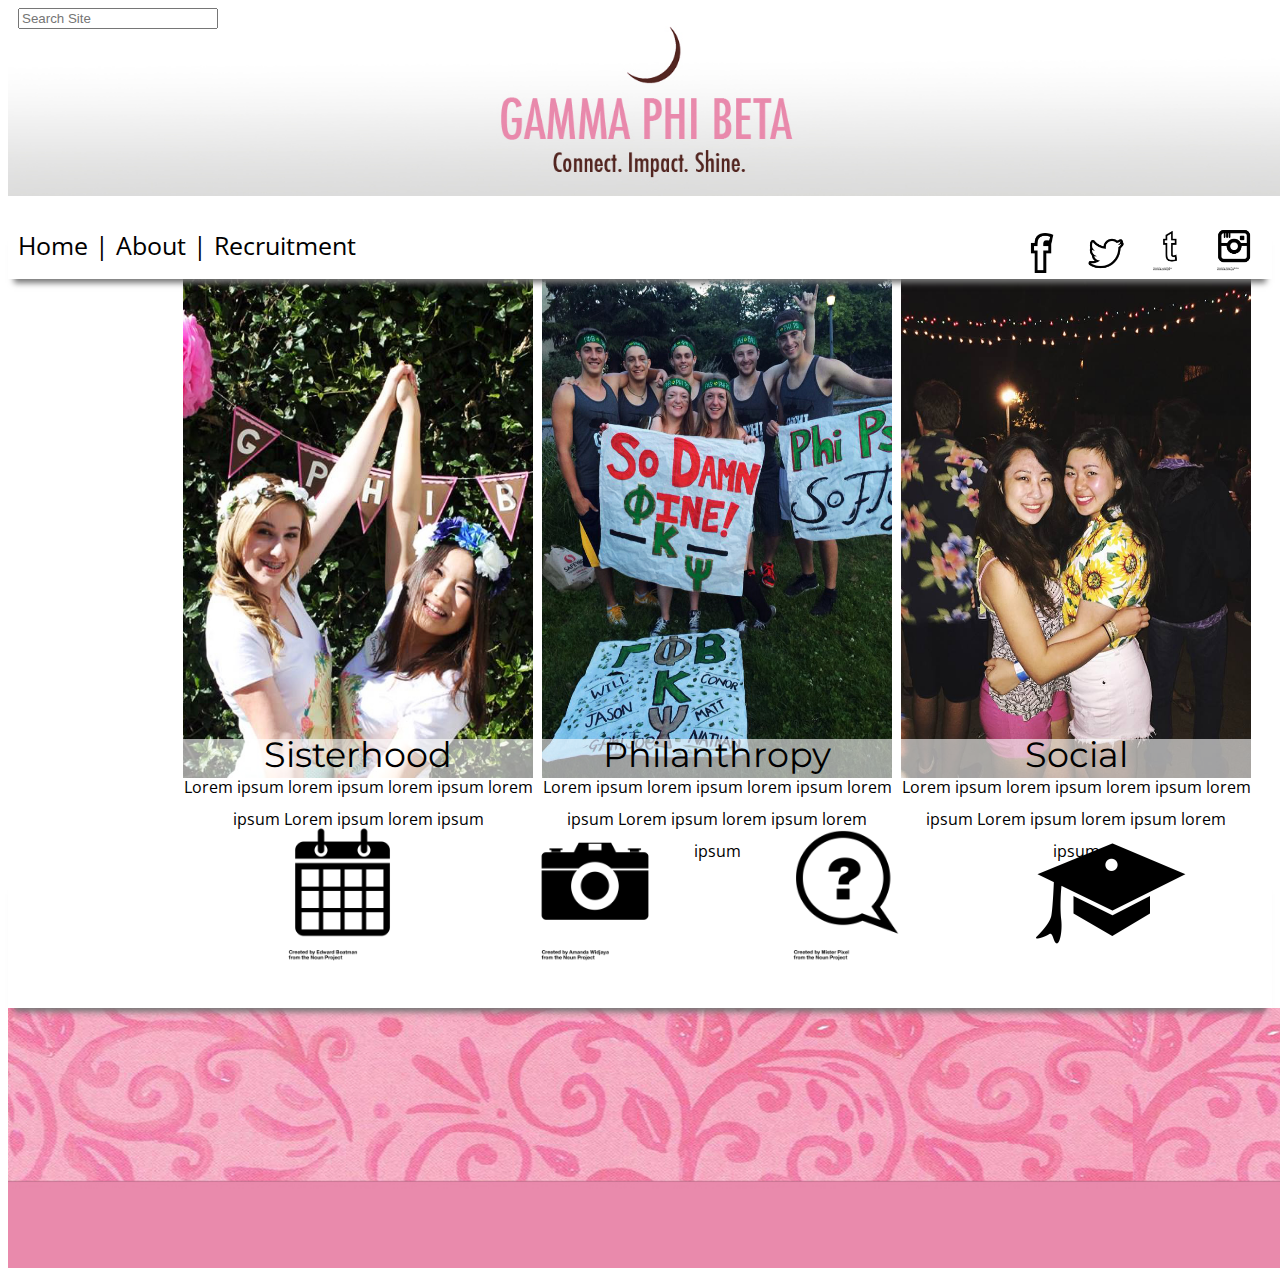
<file: index.html>
<html>
	<head>
<link rel="stylesheet" type="text/css" href="assets/css/style.css" />
<link href='http://fonts.googleapis.com/css?family=Open+Sans:400,800' rel='stylesheet' type='text/css'>
<link href='http://fonts.googleapis.com/css?family=Montserrat' rel='stylesheet' type='text/css'>
<script src="http://ajax.googleapis.com/ajax/libs/jquery/1.11.0/jquery.min.js">
    </script> 

<script src = "assets/js/script.js"></script>

</head>


	<div id= "body">

		<div id="header"><img src="assets/img/header.jpg"/>
			<div class ="searchbar"> <input type="text" name="search" placeholder="Search Site"> </div>
		</div>

		<div id="nav"> 
			<div class="links"><a href="index.html">Home</a>  |   <a href="about.html"> About </a>   |   <a href="recruitment.html"> Recruitment </a>   </div>
			<div class="contact-buttons">
				<a href="https://www.facebook.com/ucbgammaphibeta?fref=ts"><img src="assets/img/facebook.png"/></a>
				<a href="https://twitter.com/gpbcrescentmoon"><img src="assets/img/twitter.png"/></a>
				<a href="https://www.ucbgammaphibeta.tumblr.com"><img src="assets/img/tumblr.png"/></a>
				<a href="http://instagram.com/ucbgammaphibeta"><img src="assets/img/instagram.png"/></a>
				</div>
		</div>

		<div id="index-content"> 
			<img src="assets/img/sisterhood.jpg"/>
			<img src="assets/img/philo.jpg"/>
			<img src="assets/img/social.jpg"/>
				<div id="sisterhood-info"> <div class="sisterhood-title"><a href="sisterhood.html">Sisterhood</a></div>
				<div class="sisterhood-caption">Lorem ipsum lorem ipsum lorem ipsum lorem ipsum Lorem ipsum lorem ipsum </div>
				</div> 
			
				<div id ="philo-info"><div class="philo-title"><a href="philo.html">Philanthropy</a></div>
				<div class="philo-caption">Lorem ipsum lorem ipsum lorem ipsum lorem ipsum Lorem ipsum lorem ipsum lorem ipsum </div> </div>
		
			
				<div id="social-info"><div class="social-title"><a href="social.html">Social</a></div>
				<div class="social-caption">Lorem ipsum lorem ipsum lorem ipsum lorem ipsum Lorem ipsum lorem ipsum lorem ipsum </div></div>
		
		</div>

		<div id="bottom-container"> 
			<div class="index-image-container"> 
				<a href="calendar.html"><img src="assets/img/calendar.png"/></a>
				<a href="gallery.html"><img src="assets/img/gallery.png"/></a>
				<a href="faq.html"><img src="assets/img/faq.png"/></a>
				<a href="scholar.html"><img src="assets/img/scholar.png"/></a>
			</div>
			
		</div>

		<div id="bottom-header-index"> <img src="assets/img/bottomimage.jpg"/> </div>



	</div>
</html>
</file>
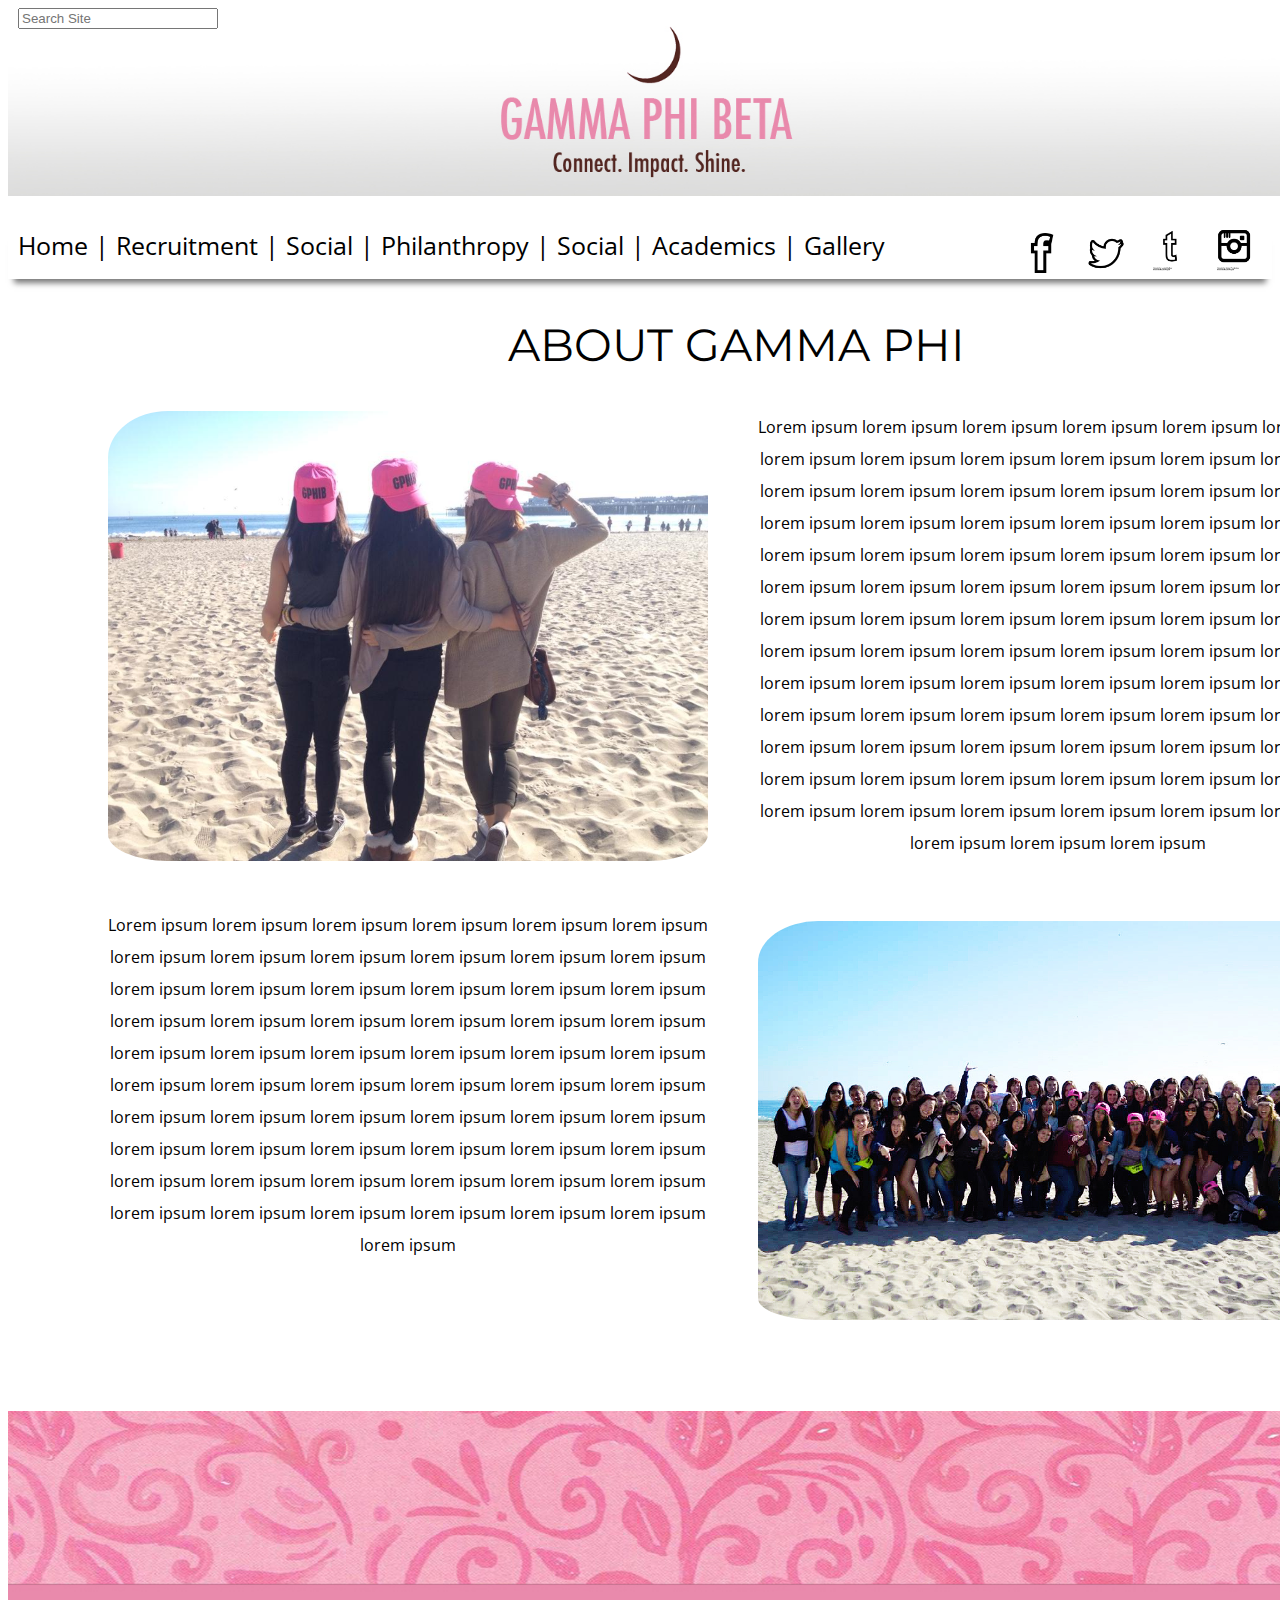
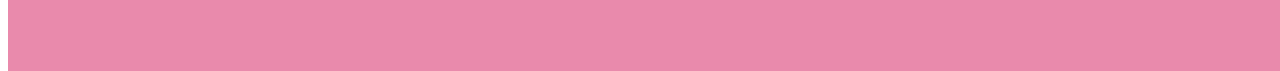
<file: about.html>
<html>
	<head>
<link rel="stylesheet" type="text/css" href="assets/css/style.css" />
<link href='http://fonts.googleapis.com/css?family=Open+Sans:400,800' rel='stylesheet' type='text/css'>
<link href='http://fonts.googleapis.com/css?family=Montserrat' rel='stylesheet' type='text/css'>
<script src="http://ajax.googleapis.com/ajax/libs/jquery/1.11.0/jquery.min.js">
    </script> 
 <script src = "assets/js/script.js"></script>

</head>



		<div id="header"><img src="assets/img/header.jpg"/>
			<div class ="searchbar"> <input type="text" name="search" placeholder="Search Site"> </div>
		</div>

		<div id="nav"> 
			<div class="links"><a href="index.html">Home</a>    |   <a href="recruitment.html"> Recruitment </a>   | <a href="social.html"> Social </a> |  <a href="philo.html">Philanthropy</a> | <a href="social.html">Social</a> | <a href="scholar.html">Academics</a> | <a href="gallery.html">Gallery</div>
			<div class="contact-buttons">
				<a href="https://www.facebook.com/ucbgammaphibeta?fref=ts"><img src="assets/img/facebook.png"/></a>
				<a href="https://twitter.com/gpbcrescentmoon"><img src="assets/img/twitter.png"/></a>
				<a href="https://www.ucbgammaphibeta.tumblr.com"><img src="assets/img/tumblr.png"/></a>
				<a href="http://instagram.com/ucbgammaphibeta"><img src="assets/img/instagram.png"/></a>
				</div>
		</div>

		<div id="about-title"> ABOUT GAMMA PHI </div>

		<div id="about-content"> 

			<div class = "about-now-img"><img src="assets/img/about.jpg"/></div>
			<div class ="about-now">
			Lorem ipsum lorem ipsum lorem ipsum lorem ipsum lorem ipsum lorem ipsum lorem ipsum lorem ipsum lorem ipsum lorem ipsum lorem ipsum lorem ipsum lorem ipsum lorem ipsum lorem ipsum lorem ipsum lorem ipsum lorem ipsum lorem ipsum lorem ipsum lorem ipsum lorem ipsum lorem ipsum lorem ipsum lorem ipsum lorem ipsum lorem ipsum lorem ipsum lorem ipsum lorem ipsum lorem ipsum lorem ipsum lorem ipsum lorem ipsum lorem ipsum lorem ipsum lorem ipsum lorem ipsum lorem ipsum lorem ipsum lorem ipsum lorem ipsum lorem ipsum lorem ipsum lorem ipsum lorem ipsum lorem ipsum lorem ipsum lorem ipsum lorem ipsum lorem ipsum lorem ipsum lorem ipsum lorem ipsum lorem ipsum lorem ipsum lorem ipsum lorem ipsum lorem ipsum lorem ipsum lorem ipsum lorem ipsum lorem ipsum lorem ipsum lorem ipsum lorem ipsum lorem ipsum lorem ipsum lorem ipsum lorem ipsum lorem ipsum lorem ipsum lorem ipsum lorem ipsum lorem ipsum lorem ipsum lorem ipsum lorem ipsum lorem ipsum lorem ipsum lorem ipsum </div>

			<div class = "about-history">  Lorem ipsum lorem ipsum lorem ipsum lorem ipsum lorem ipsum lorem ipsum lorem ipsum lorem ipsum lorem ipsum lorem ipsum lorem ipsum lorem ipsum lorem ipsum lorem ipsum lorem ipsum lorem ipsum lorem ipsum lorem ipsum lorem ipsum lorem ipsum lorem ipsum lorem ipsum lorem ipsum lorem ipsum lorem ipsum lorem ipsum lorem ipsum lorem ipsum lorem ipsum lorem ipsum lorem ipsum lorem ipsum lorem ipsum lorem ipsum lorem ipsum lorem ipsum lorem ipsum lorem ipsum lorem ipsum lorem ipsum lorem ipsum lorem ipsum lorem ipsum lorem ipsum lorem ipsum lorem ipsum lorem ipsum lorem ipsum lorem ipsum lorem ipsum lorem ipsum lorem ipsum lorem ipsum lorem ipsum lorem ipsum lorem ipsum lorem ipsum lorem ipsum lorem ipsum lorem ipsum lorem ipsum </div> <div class ="about-history-img"><img src="assets/img/about2.jpg"/></div>
			</div>


			<div id="bottom-header-about"> <img src="assets/img/bottomimage.jpg"/> </div>
</html>
</file>
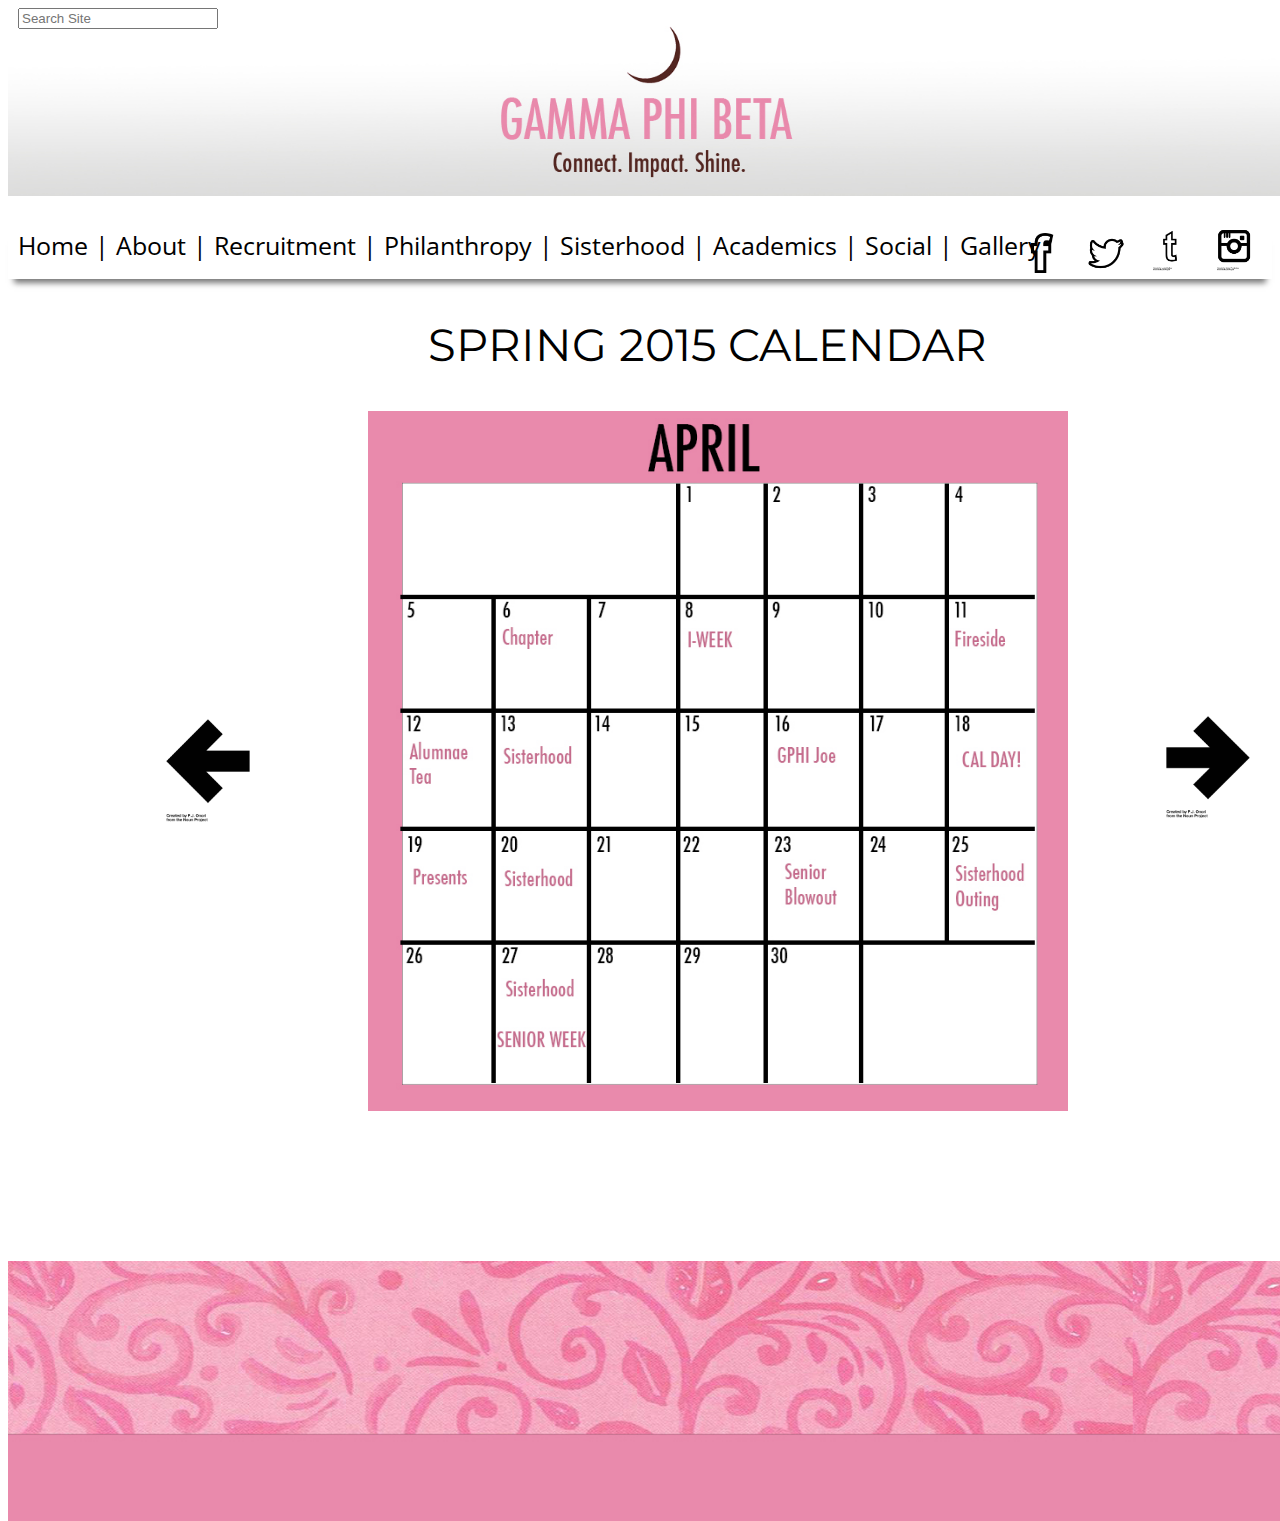
<file: calendar.html>
<html>
	<head>
<link rel="stylesheet" type="text/css" href="assets/css/style.css" />
<link href='http://fonts.googleapis.com/css?family=Open+Sans:400,800' rel='stylesheet' type='text/css'>
<link href='http://fonts.googleapis.com/css?family=Montserrat' rel='stylesheet' type='text/css'>
<script src="http://ajax.googleapis.com/ajax/libs/jquery/1.11.0/jquery.min.js">
    </script> 
 <script src = "assets/js/script.js"></script>
</head>



		<div id="header"><img src="assets/img/header.jpg"/>
			<div class ="searchbar"> <input type="text" name="search" placeholder="Search Site"> </div>
		</div>

		<div id="nav"> 
			<div class="links"><a href="index.html">Home</a>  |   <a href="about.html"> About </a>   |   <a href="recruitment.html"> Recruitment </a>   |   <a href="philo.html">Philanthropy</a> | <a href="sisterhood.html">Sisterhood</a> | <a href="scholar.html">Academics</a> | <a href="social.html">Social</a> | <a href="gallery.html">Gallery</div>
			<div class="contact-buttons">
				<a href="https://www.facebook.com/ucbgammaphibeta?fref=ts"><img src="assets/img/facebook.png"/></a>
				<a href="https://twitter.com/gpbcrescentmoon"><img src="assets/img/twitter.png"/></a>
				<a href="https://www.ucbgammaphibeta.tumblr.com"><img src="assets/img/tumblr.png"/></a>
				<a href="http://instagram.com/ucbgammaphibeta"><img src="assets/img/instagram.png"/></a>
				</div>
		</div>

		<div id="calendar-title"> SPRING 2015 CALENDAR </div>

			<div class ="carousel-container">

				<div id="carousel">

			 		<div class="carousel-item"><img src="assets/img/april.jpg"/></div>

			<div id="prev"> <img src="assets/img/arrow1.png"/> </div> 
			<div id="next"> <img src="assets/img/arrow2.png"/> </div> </div>

			<div id="bottom-header-calendar"> <img src="assets/img/bottomimage.jpg"/> </div>

</html>
</file>
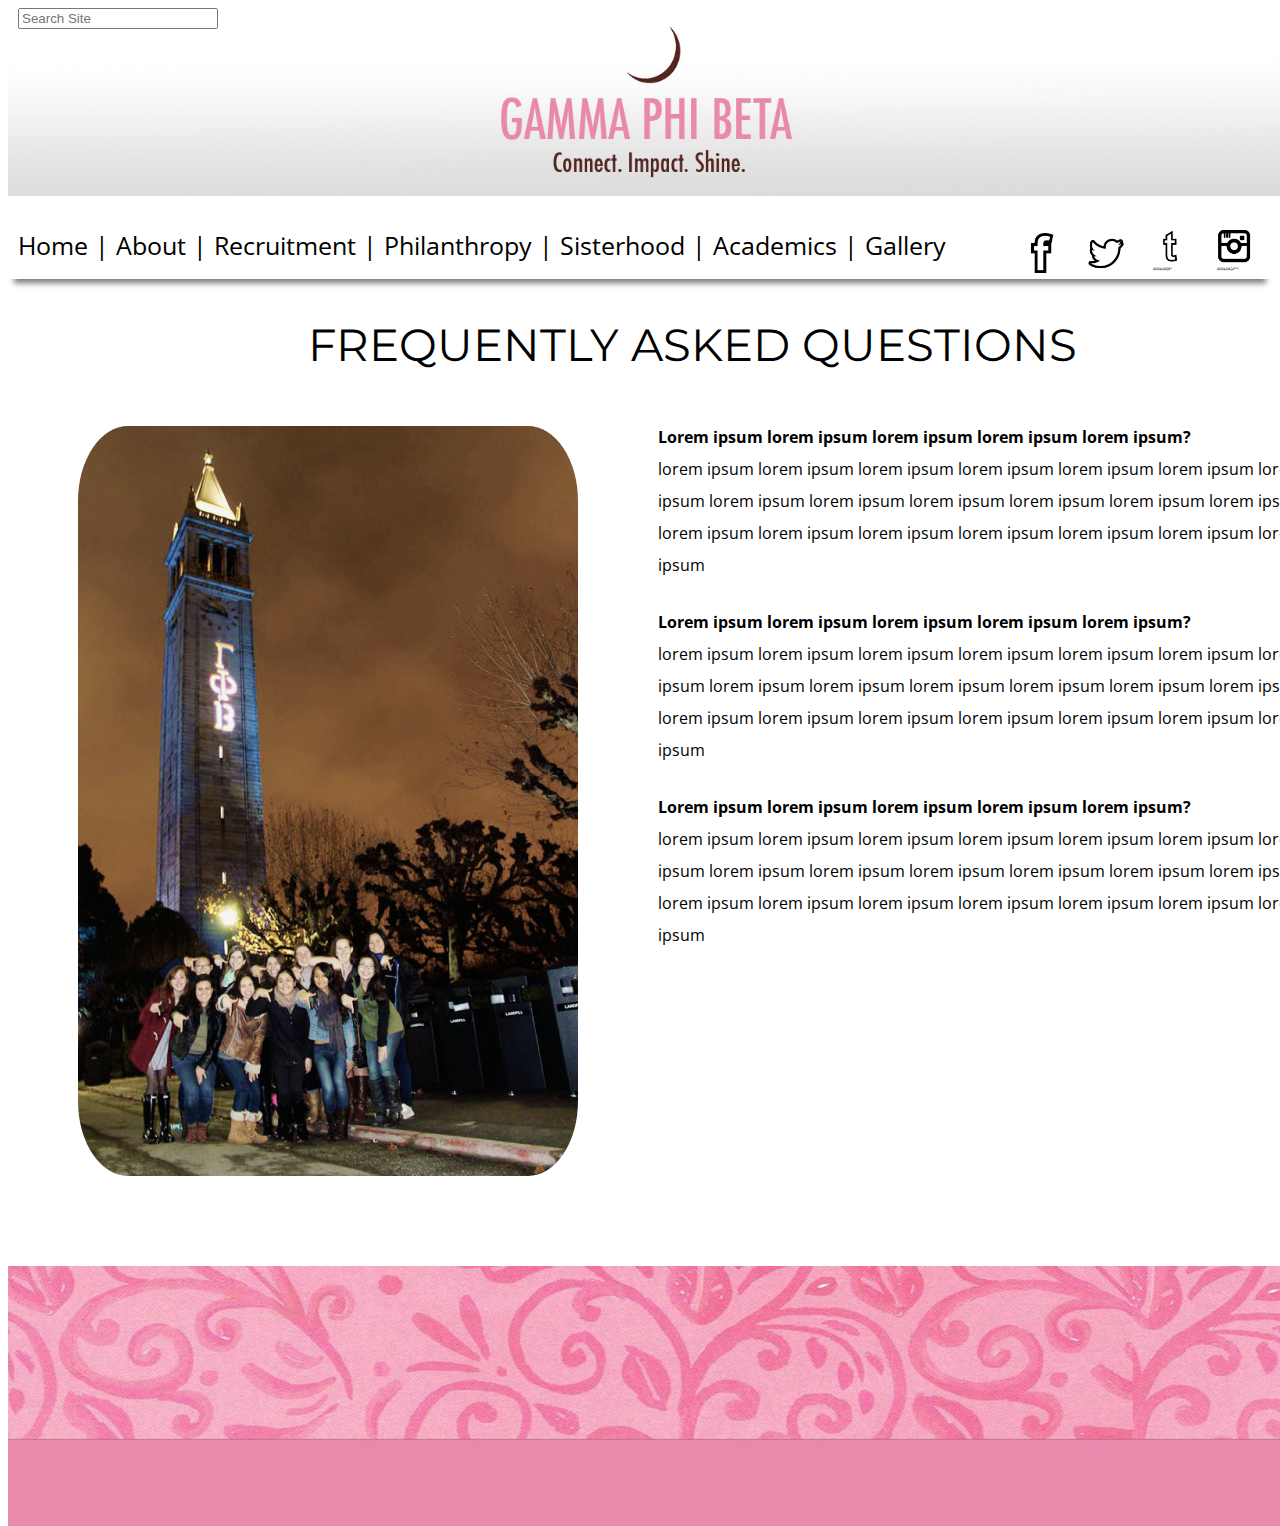
<file: faq.html>
<html>
	<head>
<link rel="stylesheet" type="text/css" href="assets/css/style.css" />
<link href='http://fonts.googleapis.com/css?family=Open+Sans:400,800' rel='stylesheet' type='text/css'>
<link href='http://fonts.googleapis.com/css?family=Montserrat' rel='stylesheet' type='text/css'>
<script src="http://ajax.googleapis.com/ajax/libs/jquery/1.11.0/jquery.min.js">
    </script> 
 <script src = "assets/js/script.js"></script>

</head>



		<div id="header"><img src="assets/img/header.jpg"/>
			<div class ="searchbar"> <input type="text" name="search" placeholder="Search Site"> </div>
		</div>

		<div id="nav"> 
			<div class="links"><a href="index.html">Home</a>  |   <a href="about.html"> About </a>   |   <a href="recruitment.html"> Recruitment </a>   |   <a href="philo.html">Philanthropy</a> | <a href="sisterhood.html">Sisterhood</a> | <a href="scholar.html">Academics</a> | <a href="gallery.html">Gallery</div>
			<div class="contact-buttons">
				<a href="https://www.facebook.com/ucbgammaphibeta?fref=ts"><img src="assets/img/facebook.png"/></a>
				<a href="https://twitter.com/gpbcrescentmoon"><img src="assets/img/twitter.png"/></a>
				<a href="https://www.ucbgammaphibeta.tumblr.com"><img src="assets/img/tumblr.png"/></a>
				<a href="http://instagram.com/ucbgammaphibeta"><img src="assets/img/instagram.png"/></a>
				</div>
		</div>

		<div id="faq-title"> FREQUENTLY ASKED QUESTIONS </div>

		<div id="faq-content">
			<div class="faq-question"> <b>Lorem ipsum lorem ipsum lorem ipsum lorem ipsum lorem ipsum? </b>
			<br> lorem ipsum lorem ipsum lorem ipsum lorem ipsum lorem ipsum lorem ipsum lorem ipsum lorem ipsum lorem ipsum lorem ipsum lorem ipsum lorem ipsum lorem ipsum lorem ipsum lorem ipsum lorem ipsum lorem ipsum lorem ipsum lorem ipsum lorem ipsum 
		</div>

		<div class="faq-question"> <b>Lorem ipsum lorem ipsum lorem ipsum lorem ipsum lorem ipsum? </b>
			<br> lorem ipsum lorem ipsum lorem ipsum lorem ipsum lorem ipsum lorem ipsum lorem ipsum lorem ipsum lorem ipsum lorem ipsum lorem ipsum lorem ipsum lorem ipsum lorem ipsum lorem ipsum lorem ipsum lorem ipsum lorem ipsum lorem ipsum lorem ipsum 
		</div>

		<div class="faq-question"> <b>Lorem ipsum lorem ipsum lorem ipsum lorem ipsum lorem ipsum? </b>
			<br> lorem ipsum lorem ipsum lorem ipsum lorem ipsum lorem ipsum lorem ipsum lorem ipsum lorem ipsum lorem ipsum lorem ipsum lorem ipsum lorem ipsum lorem ipsum lorem ipsum lorem ipsum lorem ipsum lorem ipsum lorem ipsum lorem ipsum lorem ipsum 
		</div> </div>


		<div class="faq-img"> <img src="assets/img/faq.jpg"/></div>

		<div id="bottom-header-faq"> <img src="assets/img/bottomimage.jpg"/> </div>


</html>
</file>
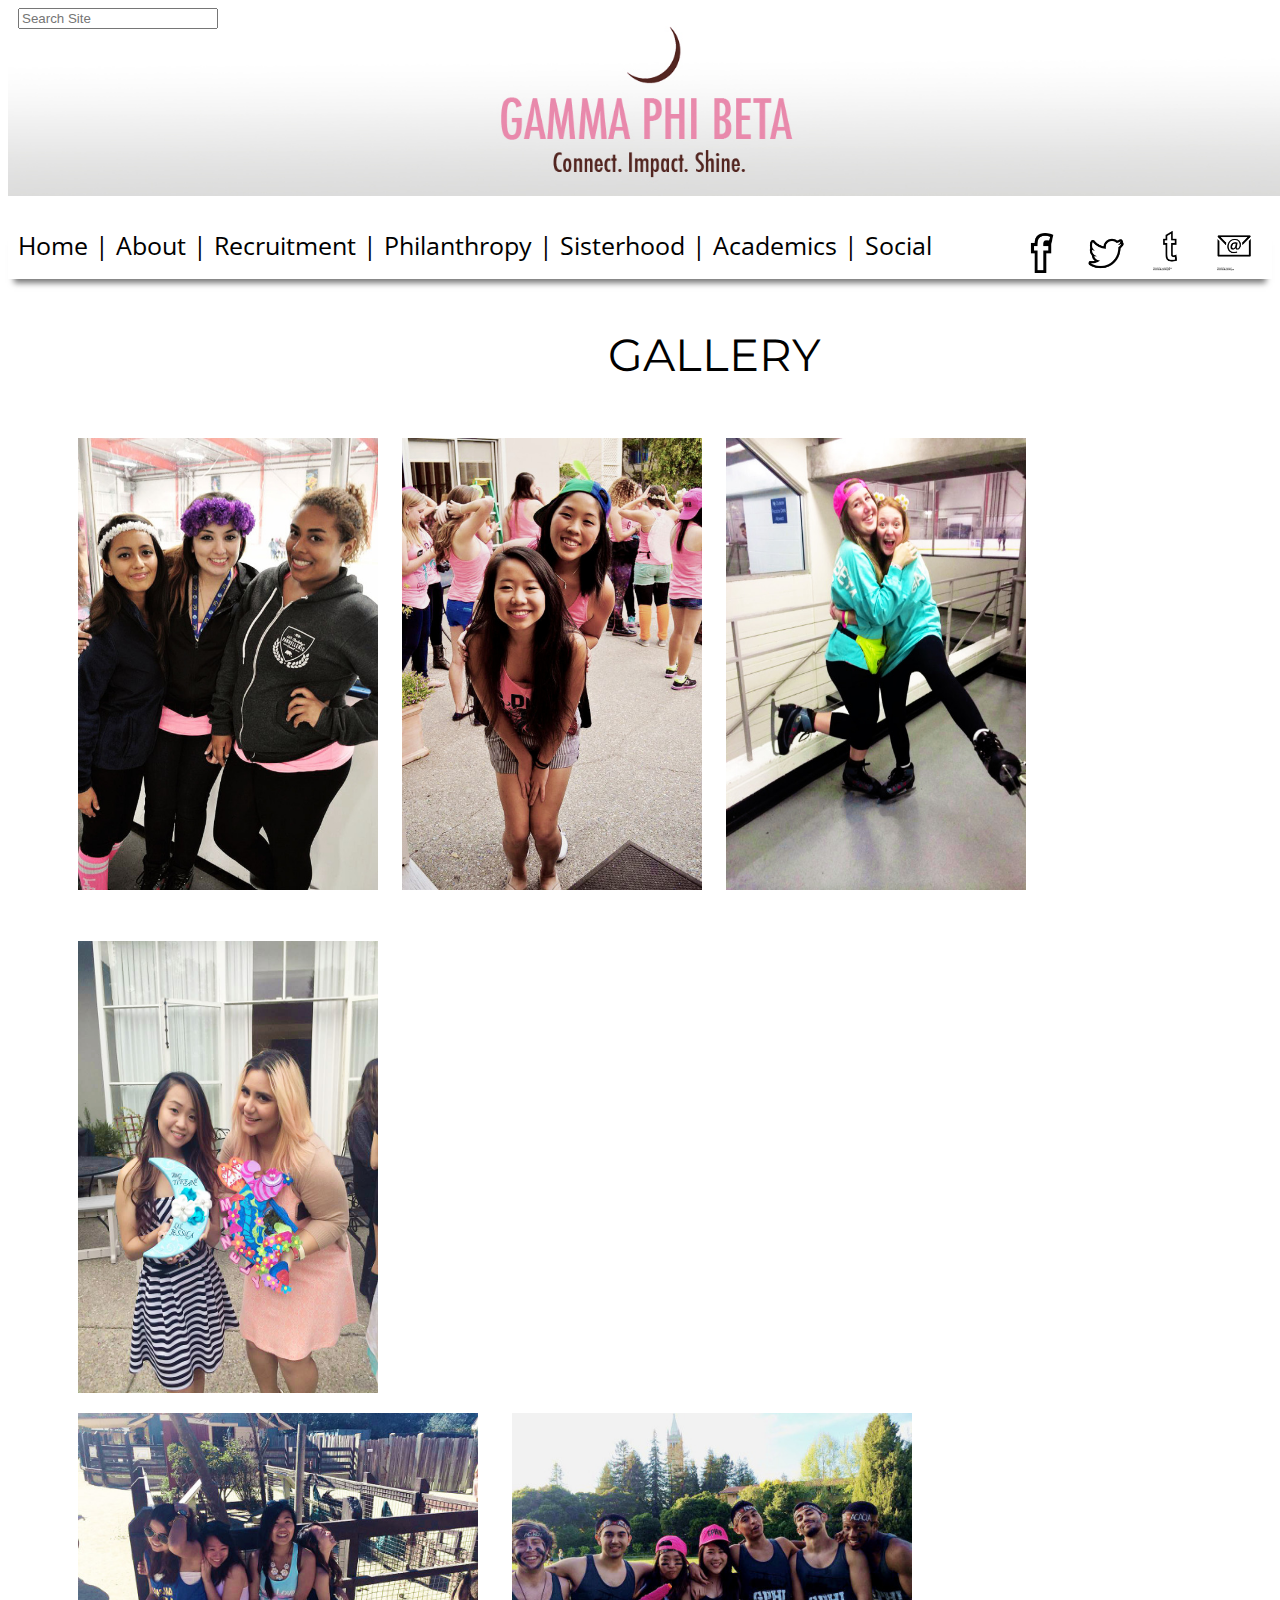
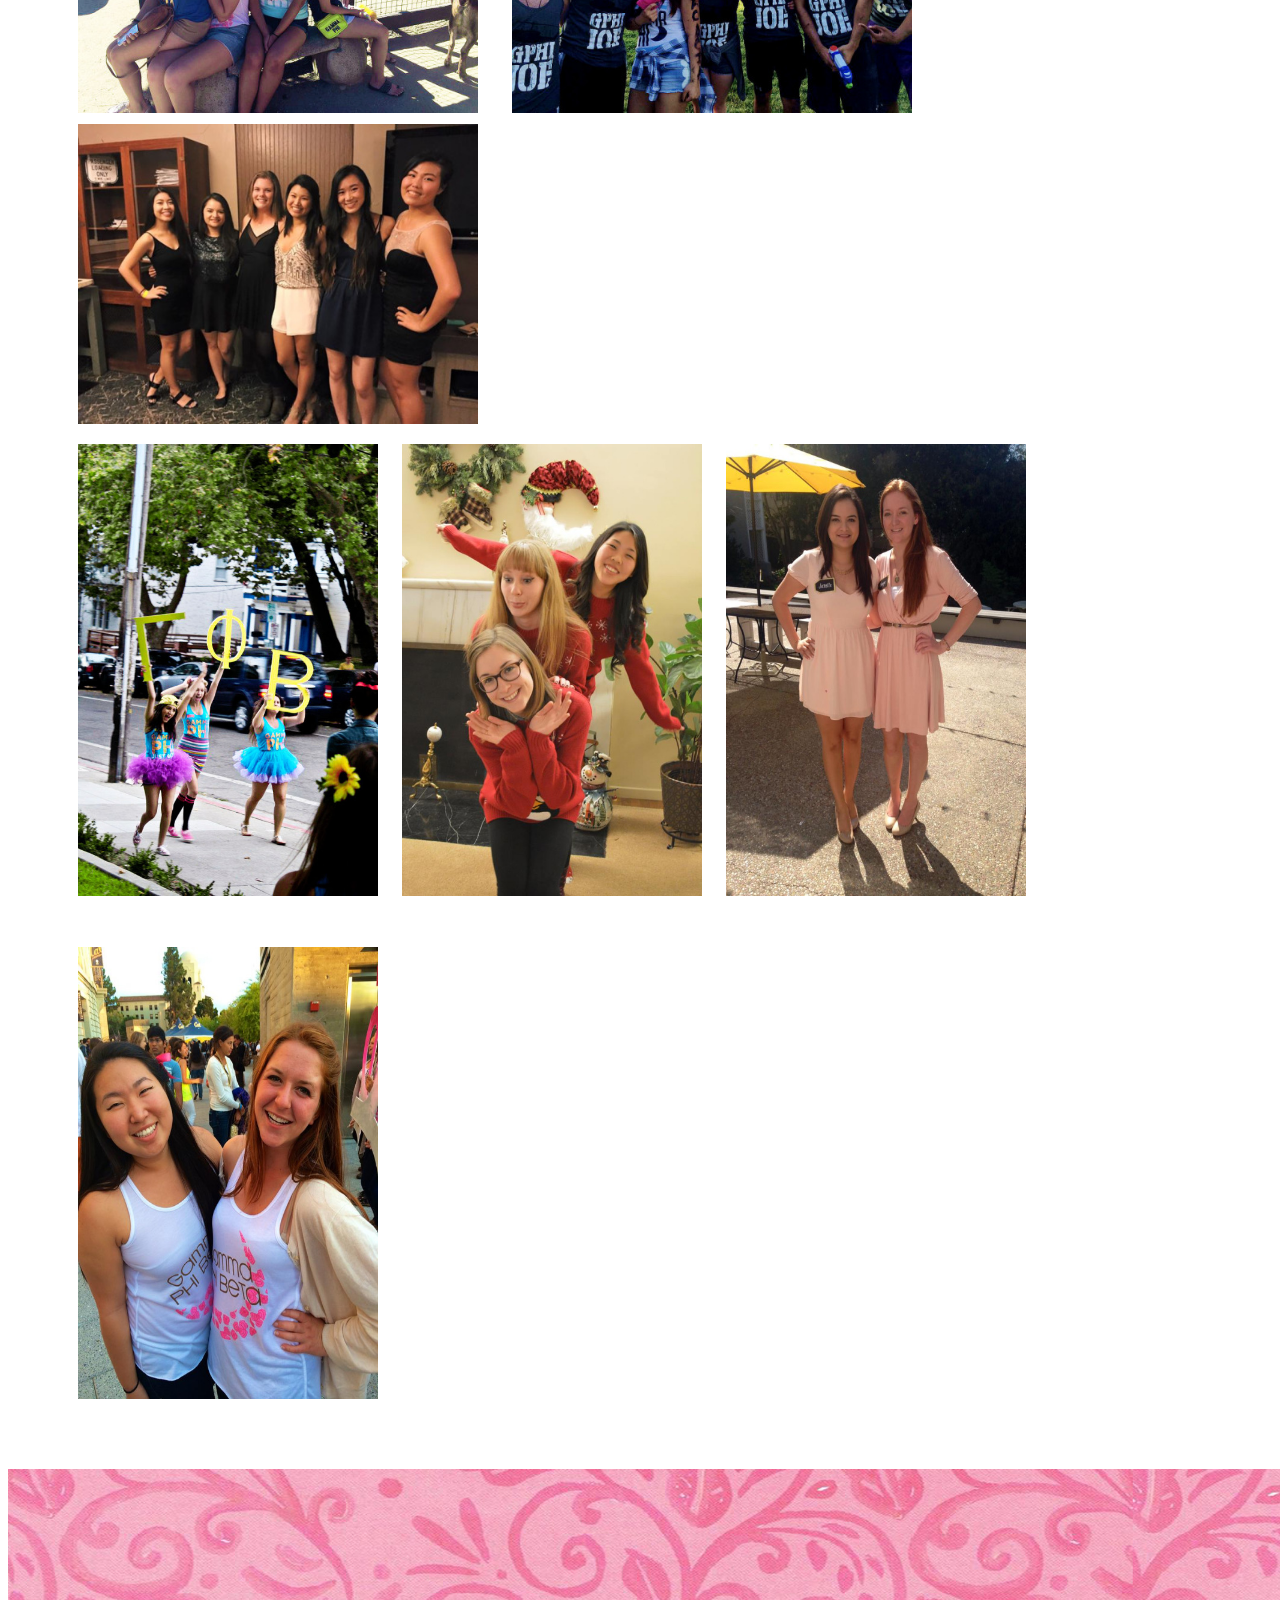
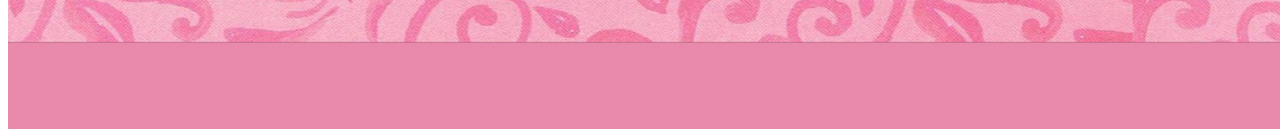
<file: gallery.html>
<html>
	<head>
<link rel="stylesheet" type="text/css" href="assets/css/style.css" />
<link href='http://fonts.googleapis.com/css?family=Open+Sans:400,800' rel='stylesheet' type='text/css'>
<link href='http://fonts.googleapis.com/css?family=Montserrat' rel='stylesheet' type='text/css'>
<script src="http://ajax.googleapis.com/ajax/libs/jquery/1.11.0/jquery.min.js">
    </script> 
 <script src = "assets/js/script.js"></script>

</head>



		<div id="header"><img src="assets/img/header.jpg"/>
			<div class ="searchbar"> <input type="text" name="search" placeholder="Search Site"> </div>
		</div>

		<div id="nav"> 
			<div class="links"><a href="index.html">Home</a>  |   <a href="about.html"> About </a>   |   <a href="recruitment.html"> Recruitment </a>   |   <a href="philo.html">Philanthropy</a> | <a href="sisterhood.html">Sisterhood</a> | <a href="scholar.html">Academics</a> | <a href="social.html">Social</div>
			<div class="contact-buttons">
				<a href="https://www.facebook.com/ucbgammaphibeta?fref=ts"><img src="assets/img/facebook.png"/></a>
				<a href="https://twitter.com/gpbcrescentmoon"><img src="assets/img/twitter.png"/></a>
				<a href="https://www.ucbgammaphibeta.tumblr.com"><img src="assets/img/tumblr.png"/></a>
				<a href="http://www.w3schools.com"><img src="assets/img/email.png"/></a>
				</div>
		</div>

		<div id="gallery-title"> GALLERY </div>

		<div id="vertical"> 
			<img src="assets/img/gallery1.jpg"/>
			<img src="assets/img/gallery2.jpg"/>
			<img src="assets/img/gallery3.jpg"/>
			<img src="assets/img/gallery4.jpg"/>
		</div>

		<div id ="horizontal">
			<img src="assets/img/gallery5.jpg"/>
			<img src="assets/img/gallery6.jpg"/>
			<img src="assets/img/gallery7.jpg"/>
		</div>

		<div id="vertical"> 
			<img src="assets/img/gallery8.jpg"/>
			<img src="assets/img/gallery9.jpg"/>
			<img src="assets/img/gallery10.jpg"/>
			<img src="assets/img/gallery11.jpg"/> </div>

		<div id="bottom-header-gallery"> <img src="assets/img/bottomimage.jpg"/> </div>	

</html>
</file>
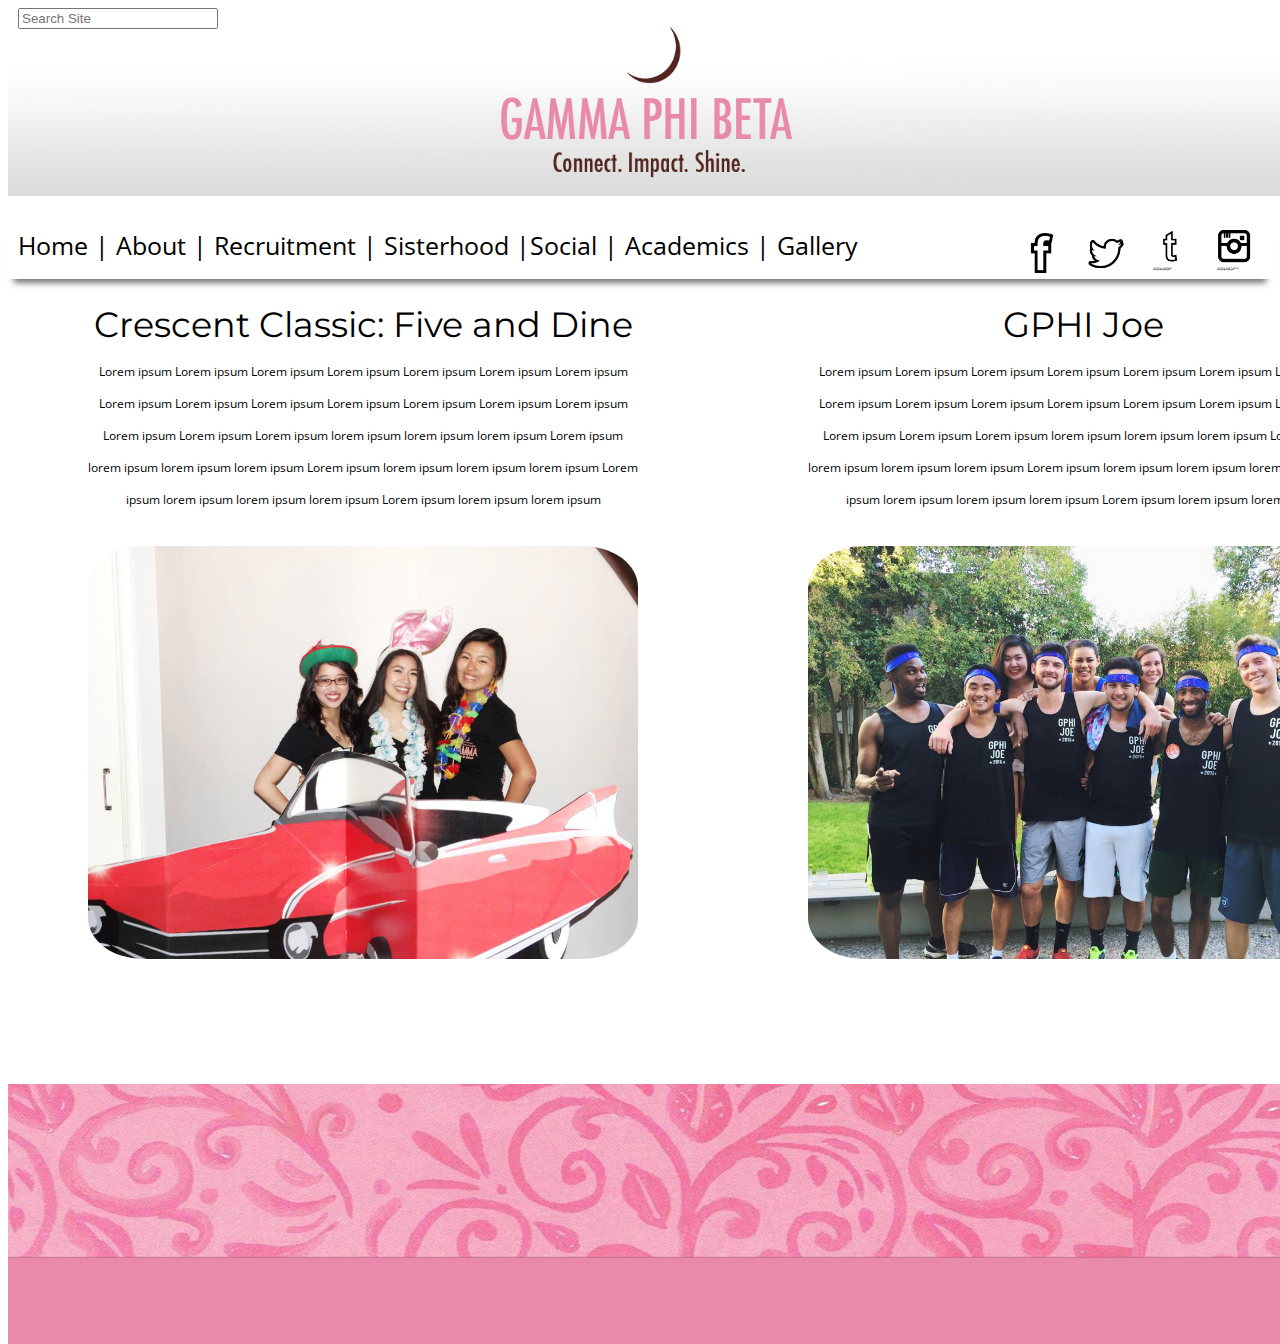
<file: philo.html>
<html>
	<head>
<link rel="stylesheet" type="text/css" href="assets/css/style.css" />
<link href='http://fonts.googleapis.com/css?family=Open+Sans:400,800' rel='stylesheet' type='text/css'>
<link href='http://fonts.googleapis.com/css?family=Montserrat' rel='stylesheet' type='text/css'>
<script src="http://ajax.googleapis.com/ajax/libs/jquery/1.11.0/jquery.min.js">
    </script> 
 <script src = "assets/js/script.js"></script>
</head>



		<div id="header"><img src="assets/img/header.jpg"/>
			<div class ="searchbar"> <input type="text" name="search" placeholder="Search Site"> </div>
		</div>

		<div id="nav"> 
			<div class="links"><a href="index.html">Home</a>  |   <a href="about.html"> About </a>   |   <a href="recruitment.html"> Recruitment </a>   |  <a href="sisterhood.html">Sisterhood</a> |<a href="social.html">Social</a> | <a href="scholar.html">Academics</a> | <a href="gallery.html">Gallery</a>

				</ul> </div>
			<div class="contact-buttons">
				<a href="https://www.facebook.com/ucbgammaphibeta?fref=ts"><img src="assets/img/facebook.png"/></a>
				<a href="https://twitter.com/gpbcrescentmoon"><img src="assets/img/twitter.png"/></a>
				<a href="https://www.ucbgammaphibeta.tumblr.com"><img src="assets/img/tumblr.png"/></a>
				<a href="http://instagram.com/ucbgammaphibeta"><img src="assets/img/instagram.png"/></a>
				</div>
		</div>

		<div id="five-dine">Crescent Classic: Five and Dine 
			<div id="five-dine-content"> Lorem ipsum Lorem ipsum Lorem ipsum Lorem ipsum Lorem ipsum Lorem ipsum Lorem ipsum Lorem ipsum Lorem ipsum Lorem ipsum Lorem ipsum Lorem ipsum Lorem ipsum Lorem ipsum Lorem ipsum Lorem ipsum Lorem ipsum lorem ipsum lorem ipsum lorem ipsum Lorem ipsum lorem ipsum lorem ipsum lorem ipsum Lorem ipsum lorem ipsum lorem ipsum lorem ipsum Lorem ipsum lorem ipsum lorem ipsum lorem ipsum Lorem ipsum lorem ipsum lorem ipsum </div>
			<img src="assets/img/fivedine.jpg"/>
		 </div>

		<div id="gphi-joe">GPHI Joe 
			<div id="gphi-joe-content"> Lorem ipsum Lorem ipsum Lorem ipsum Lorem ipsum Lorem ipsum Lorem ipsum Lorem ipsum Lorem ipsum Lorem ipsum Lorem ipsum Lorem ipsum Lorem ipsum Lorem ipsum Lorem ipsum Lorem ipsum Lorem ipsum Lorem ipsum lorem ipsum lorem ipsum lorem ipsum Lorem ipsum lorem ipsum lorem ipsum lorem ipsum Lorem ipsum lorem ipsum lorem ipsum lorem ipsum Lorem ipsum lorem ipsum lorem ipsum lorem ipsum Lorem ipsum lorem ipsum lorem ipsum </div>
			<img src="assets/img/gphijoe.jpg"/>
		</div>

		<div id="bottom-header-philo"> <img src="assets/img/bottomimage.jpg"/> </div>


</html>
</file>
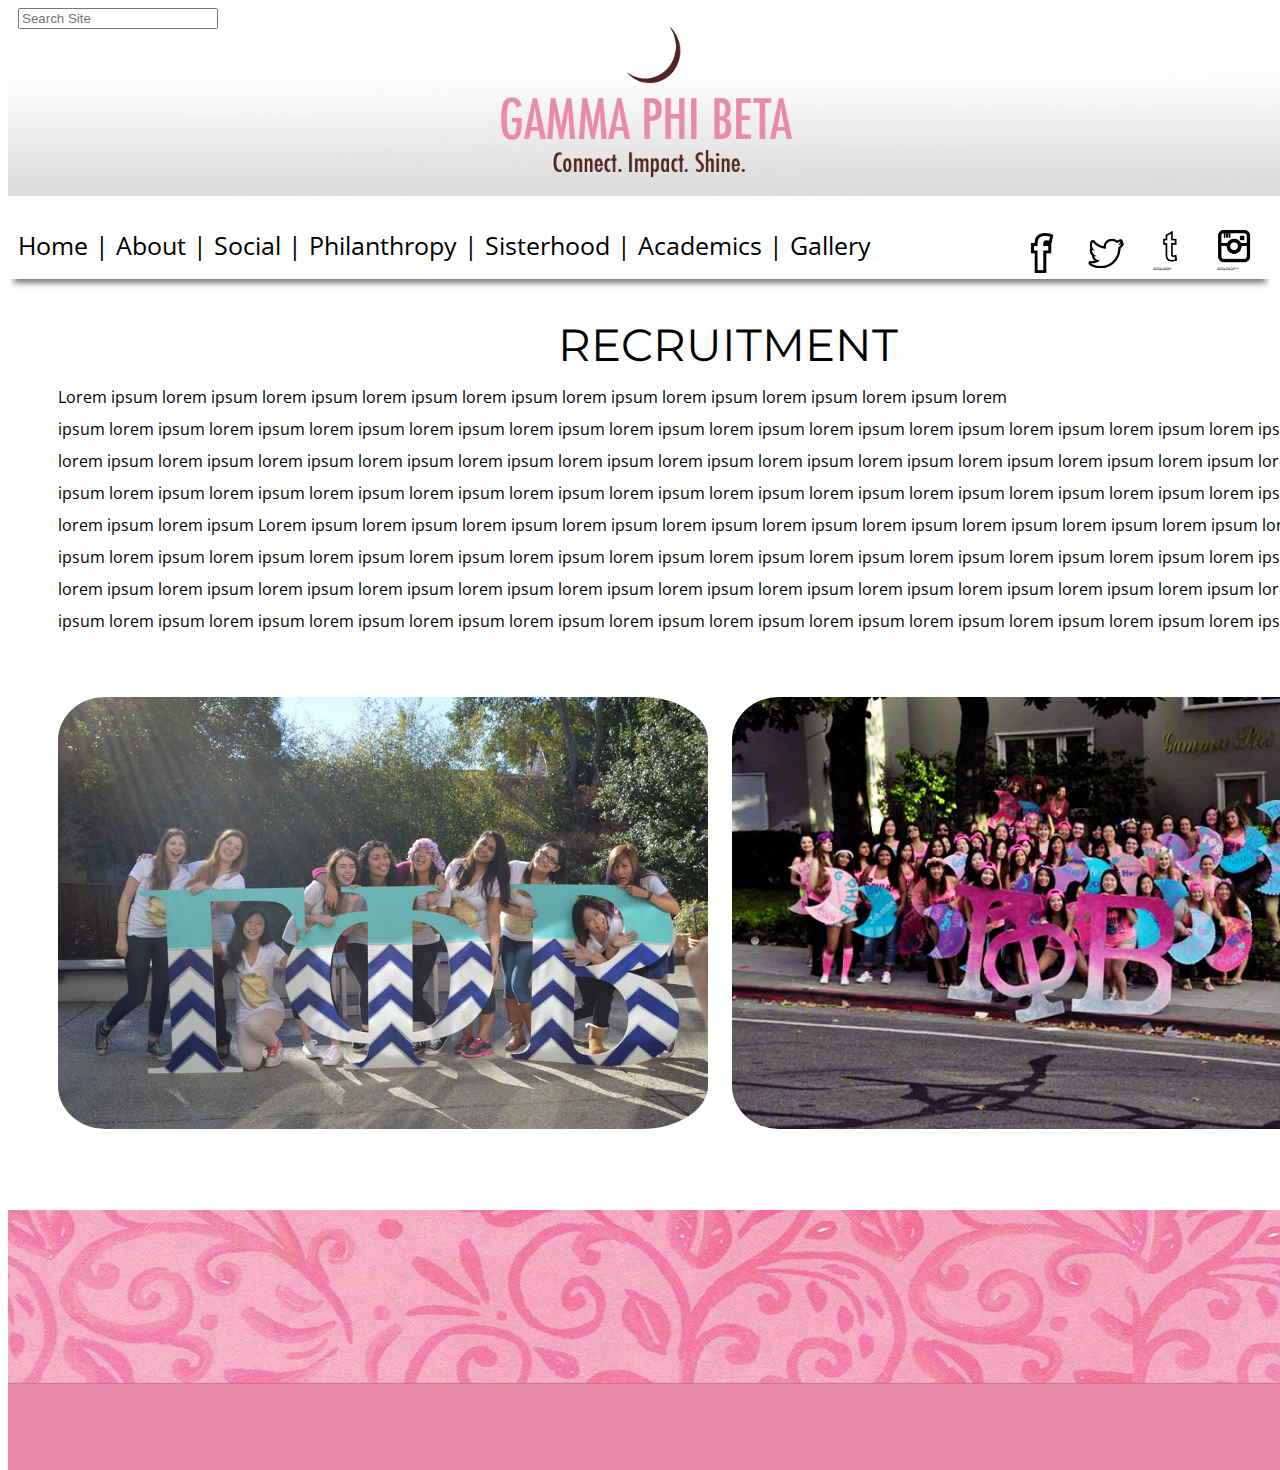
<file: recruitment.html>
<html>
	<head>
<link rel="stylesheet" type="text/css" href="assets/css/style.css" />
<link href='http://fonts.googleapis.com/css?family=Open+Sans:400,800' rel='stylesheet' type='text/css'>
<link href='http://fonts.googleapis.com/css?family=Montserrat' rel='stylesheet' type='text/css'>
<script src="http://ajax.googleapis.com/ajax/libs/jquery/1.11.0/jquery.min.js">
    </script> 
 <script src = "assets/js/script.js"></script>
</head>



		<div id="header"><img src="assets/img/header.jpg"/>
			<div class ="searchbar"> <input type="text" name="search" placeholder="Search Site"> </div>
		</div>

		<div id="nav"> 
			<div class="links"><a href="index.html">Home</a>  |   <a href="about.html"> About </a>   |   <a href="social.html"> Social </a>   |  <a href="philo.html">Philanthropy</a> | <a href="sisterhood.html">Sisterhood</a> | <a href="scholar.html">Academics</a> | <a href="gallery.html">Gallery</div>
			<div class="contact-buttons">
				<a href="https://www.facebook.com/ucbgammaphibeta?fref=ts"><img src="assets/img/facebook.png"/></a>
				<a href="https://twitter.com/gpbcrescentmoon"><img src="assets/img/twitter.png"/></a>
				<a href="https://www.ucbgammaphibeta.tumblr.com"><img src="assets/img/tumblr.png"/></a>
				<a href="http://instagram.com/ucbgammaphibeta"><img src="assets/img/instagram.png"/></a>
				</div>
		</div>

		<div id="recruitment-title"> RECRUITMENT </div>

		<div class="recruitment-content">Lorem ipsum lorem ipsum lorem ipsum lorem ipsum lorem ipsum lorem ipsum lorem ipsum lorem ipsum lorem ipsum lorem ipsum lorem ipsum lorem ipsum lorem ipsum lorem ipsum lorem ipsum lorem ipsum lorem ipsum lorem ipsum lorem ipsum lorem ipsum lorem ipsum lorem ipsum lorem ipsum lorem ipsum lorem ipsum lorem ipsum lorem ipsum lorem ipsum lorem ipsum lorem ipsum lorem ipsum lorem ipsum lorem ipsum lorem ipsum lorem ipsum lorem ipsum lorem ipsum lorem ipsum lorem ipsum lorem ipsum lorem ipsum lorem ipsum lorem ipsum lorem ipsum lorem ipsum lorem ipsum lorem ipsum lorem ipsum lorem ipsum lorem ipsum lorem ipsum lorem ipsum Lorem ipsum lorem ipsum lorem ipsum lorem ipsum lorem ipsum lorem ipsum lorem ipsum lorem ipsum lorem ipsum lorem ipsum lorem ipsum lorem ipsum lorem ipsum lorem ipsum lorem ipsum lorem ipsum lorem ipsum lorem ipsum lorem ipsum lorem ipsum lorem ipsum lorem ipsum lorem ipsum lorem ipsum lorem ipsum lorem ipsum lorem ipsum lorem ipsum lorem ipsum lorem ipsum lorem ipsum lorem ipsum lorem ipsum lorem ipsum lorem ipsum lorem ipsum lorem ipsum lorem ipsum lorem ipsum lorem ipsum lorem ipsum lorem ipsum lorem ipsum lorem ipsum lorem ipsum lorem ipsum lorem ipsum lorem ipsum lorem ipsum lorem ipsum lorem ipsum lorem ipsum</div>

		<div class="recruitment-imgs"> <img src="assets/img/recruitment1.jpg"/> <img src="assets/img/recruitment2.jpg"/> </div>

		<div id="bottom-header-recruitment"> <img src="assets/img/bottomimage.jpg"/> </div>

</html>
</file>
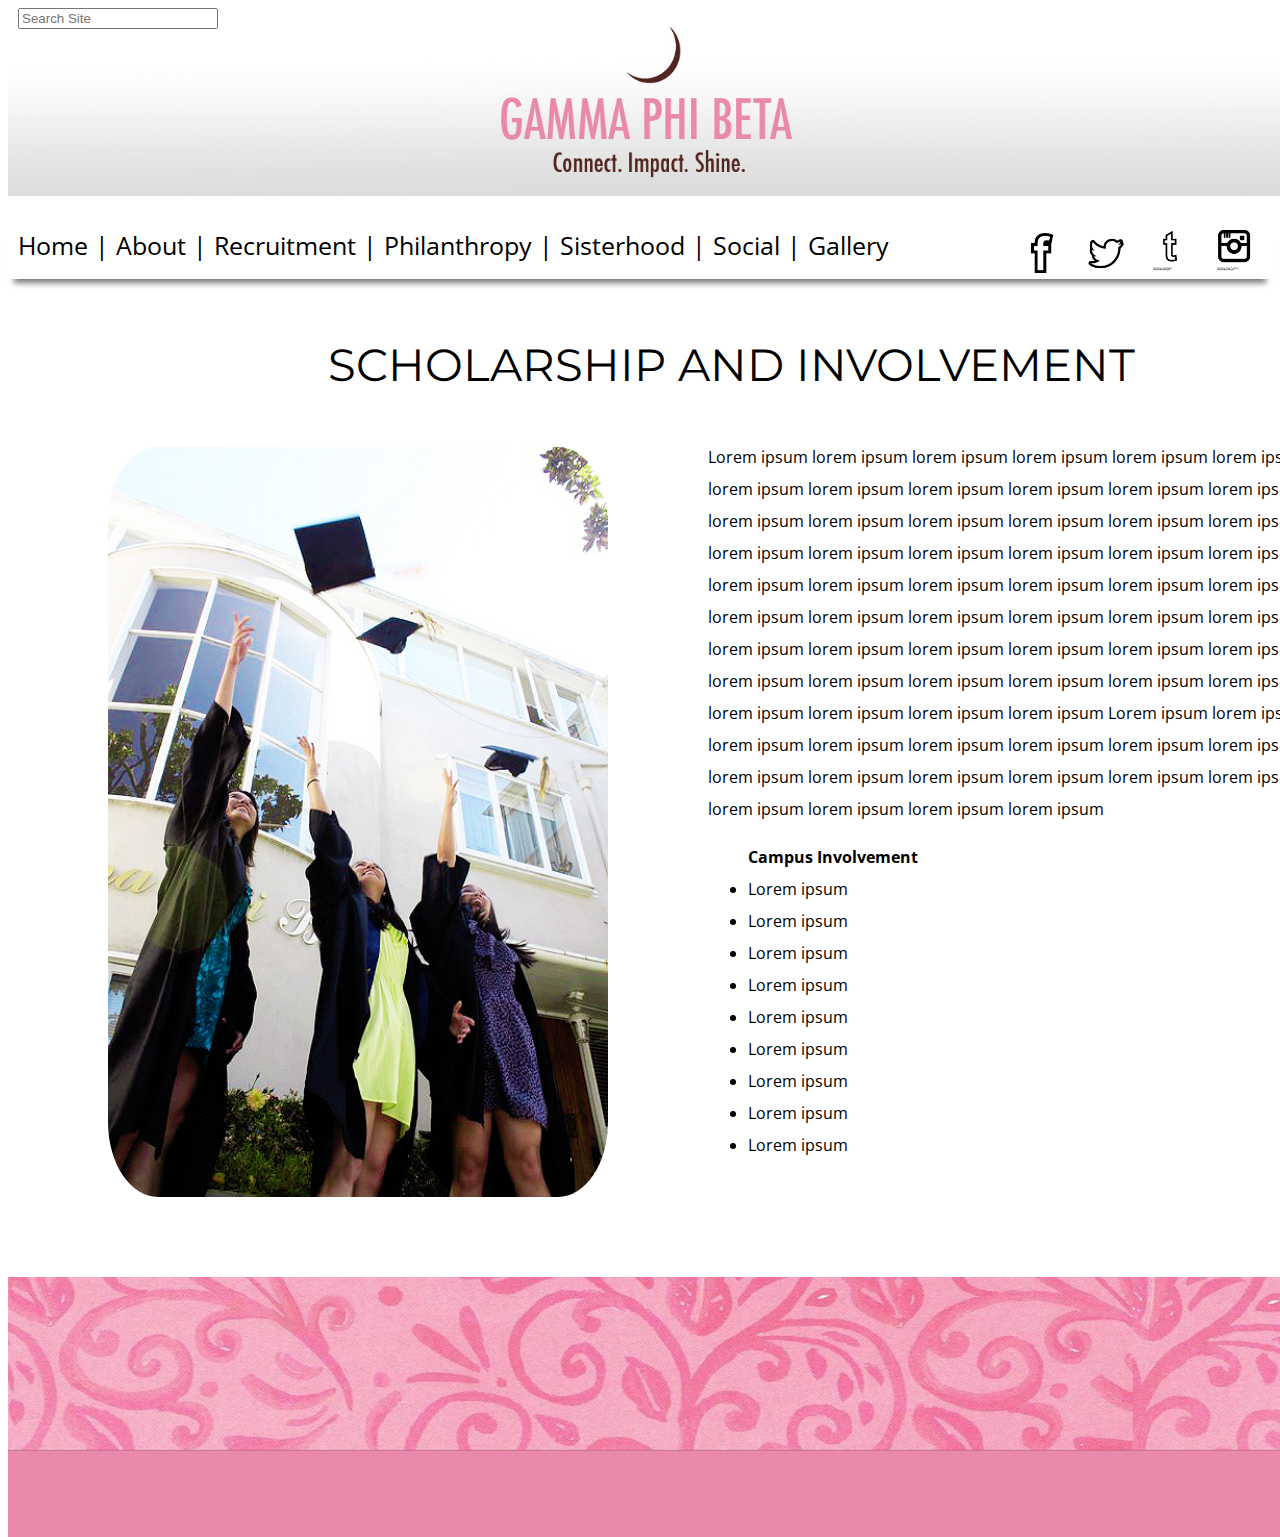
<file: scholar.html>
<html>
	<head>
<link rel="stylesheet" type="text/css" href="assets/css/style.css" />
<link href='http://fonts.googleapis.com/css?family=Open+Sans:400,800' rel='stylesheet' type='text/css'>
<link href='http://fonts.googleapis.com/css?family=Montserrat' rel='stylesheet' type='text/css'>
<script src="http://ajax.googleapis.com/ajax/libs/jquery/1.11.0/jquery.min.js">
    </script> 
 <script src = "assets/js/script.js"></script>
</head>



		<div id="header"><img src="assets/img/header.jpg"/>
			<div class ="searchbar"> <input type="text" name="search" placeholder="Search Site"> </div>
		</div>

		<div id="nav"> 
			<div class="links"><a href="index.html">Home</a>  |   <a href="about.html"> About </a>   |   <a href="recruitment.html"> Recruitment </a>   |   <a href="philo.html">Philanthropy</a> | <a href="sisterhood.html">Sisterhood</a> | <a href="social.html">Social</a> | <a href="gallery.html">Gallery</div>
			<div class="contact-buttons">
				<a href="https://www.facebook.com/ucbgammaphibeta?fref=ts"><img src="assets/img/facebook.png"/></a>
				<a href="https://twitter.com/gpbcrescentmoon"><img src="assets/img/twitter.png"/></a>
				<a href="https://www.ucbgammaphibeta.tumblr.com"><img src="assets/img/tumblr.png"/></a>
				<a href="http://instagram.com/ucbgammaphibeta"><img src="assets/img/instagram.png"/></a>
				</div>
		</div>

		<div id="scholar-title"> SCHOLARSHIP AND INVOLVEMENT </div>

		<div class="scholar-content"> 
			Lorem ipsum lorem ipsum lorem ipsum lorem ipsum lorem ipsum lorem ipsum lorem ipsum lorem ipsum lorem ipsum lorem ipsum lorem ipsum lorem ipsum lorem ipsum lorem ipsum lorem ipsum lorem ipsum lorem ipsum lorem ipsum lorem ipsum lorem ipsum lorem ipsum lorem ipsum lorem ipsum lorem ipsum lorem ipsum lorem ipsum lorem ipsum lorem ipsum lorem ipsum lorem ipsum lorem ipsum lorem ipsum lorem ipsum lorem ipsum lorem ipsum lorem ipsum lorem ipsum lorem ipsum lorem ipsum lorem ipsum lorem ipsum lorem ipsum lorem ipsum lorem ipsum lorem ipsum lorem ipsum lorem ipsum lorem ipsum lorem ipsum lorem ipsum lorem ipsum lorem ipsum Lorem ipsum lorem ipsum lorem ipsum lorem ipsum lorem ipsum lorem ipsum lorem ipsum lorem ipsum lorem ipsum lorem ipsum lorem ipsum lorem ipsum lorem ipsum lorem ipsum lorem ipsum lorem ipsum lorem ipsum lorem ipsum 

			<br><ul><b>Campus Involvement</b>
			<li>Lorem ipsum</li>
			<li>Lorem ipsum</li>
			<li>Lorem ipsum</li>
			<li>Lorem ipsum</li>
			<li>Lorem ipsum</li>
			<li>Lorem ipsum</li>
			<li>Lorem ipsum</li>
			<li>Lorem ipsum</li>
			<li>Lorem ipsum</li>
		</ul>
		</div>

		<div class="scholar-img"><img src="assets/img/scholar.jpg"/> </div>

		<div id="bottom-header-scholar"> <img src="assets/img/bottomimage.jpg"/> </div>

</html>
</file>
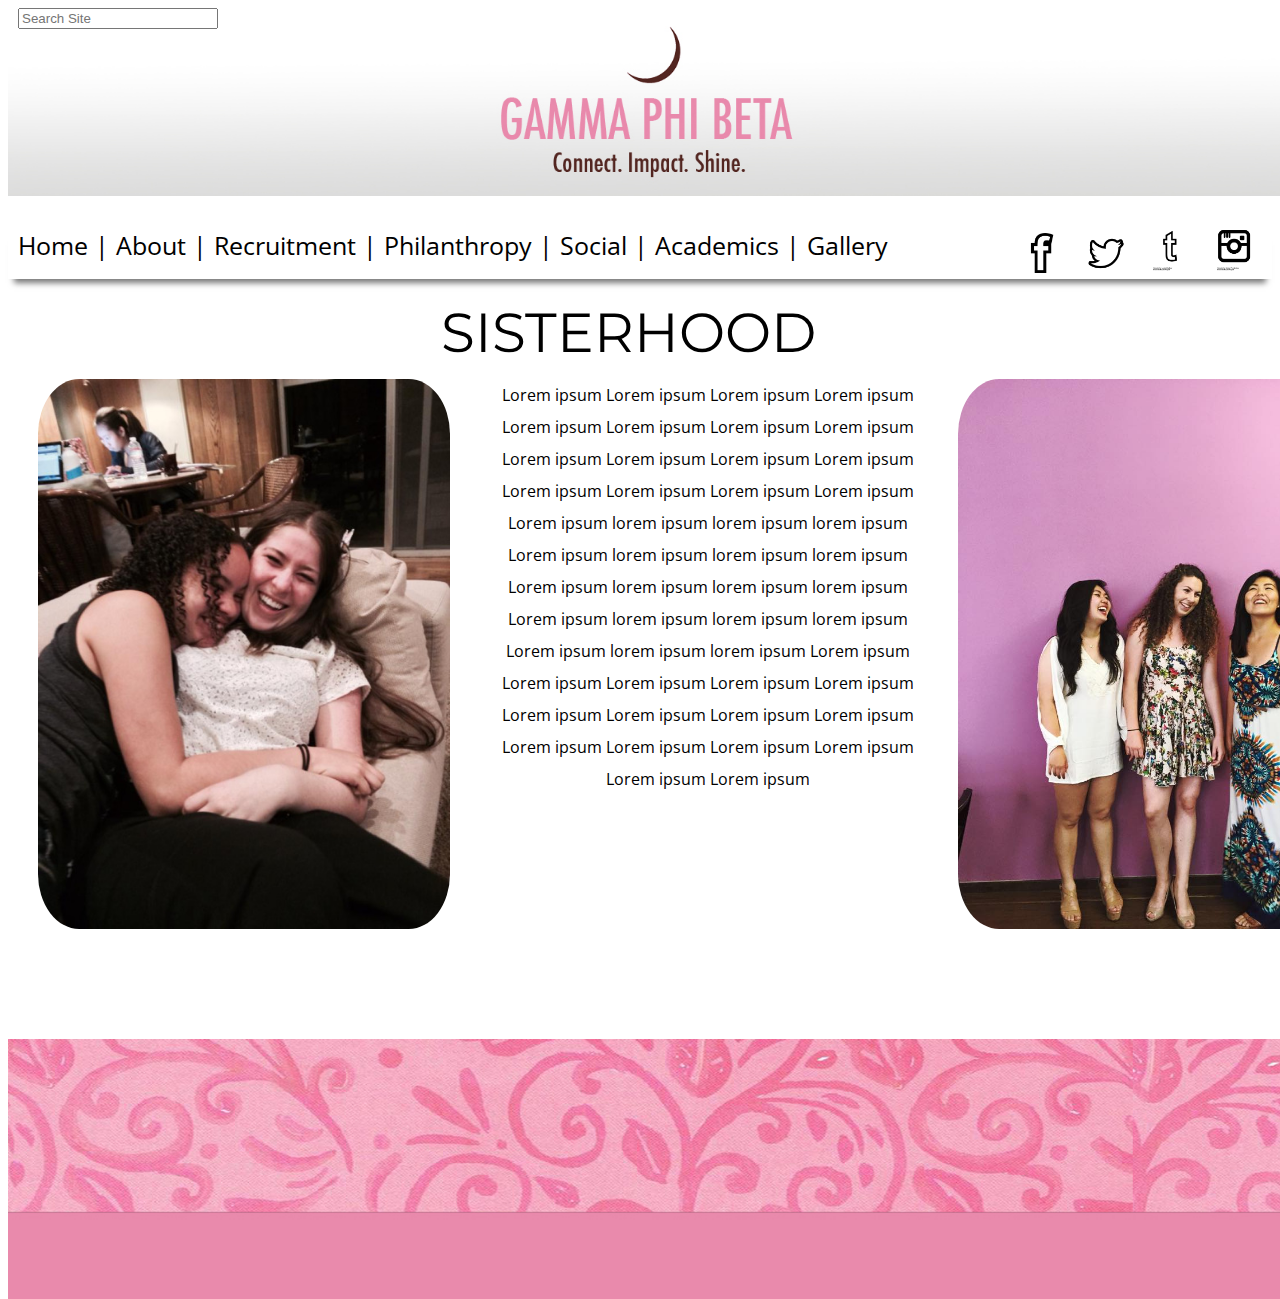
<file: sisterhood.html>
<html>
	<head>
<link rel="stylesheet" type="text/css" href="assets/css/style.css" />
<link href='http://fonts.googleapis.com/css?family=Open+Sans:400,800' rel='stylesheet' type='text/css'>
<link href='http://fonts.googleapis.com/css?family=Montserrat' rel='stylesheet' type='text/css'>
<script src="http://ajax.googleapis.com/ajax/libs/jquery/1.11.0/jquery.min.js">
    </script> 
 <script src = "assets/js/script.js"></script>

</head>



		<div id="header"><img src="assets/img/header.jpg"/>
			<div class ="searchbar"> <input type="text" name="search" placeholder="Search Site"> </div>
		</div>

		<div id="nav"> 
			<div class="links"><a href="index.html">Home</a>  |   <a href="about.html"> About </a>   |   <a href="recruitment.html"> Recruitment </a>   |  <a href="philo.html">Philanthropy</a> | <a href="social.html">Social</a> | <a href="scholar.html">Academics</a> | <a href="gallery.html">Gallery</div>
			<div class="contact-buttons">
				<a href="https://www.facebook.com/ucbgammaphibeta?fref=ts"><img src="assets/img/facebook.png"/></a>
				<a href="https://twitter.com/gpbcrescentmoon"><img src="assets/img/twitter.png"/></a>
				<a href="https://www.ucbgammaphibeta.tumblr.com"><img src="assets/img/tumblr.png"/></a>
				<a href="http://instagram.com/ucbgammaphibeta"><img src="assets/img/instagram.png"/></a>
				</div>
		</div>

		<div id="sisterhood-title"> SISTERHOOD </div>

		<div id="left-photo"> <img src="assets/img/sisterhood1.jpg"/> </div>

		<div id="sisterhood-text"> Lorem ipsum Lorem ipsum Lorem ipsum Lorem ipsum Lorem ipsum Lorem ipsum Lorem ipsum Lorem ipsum Lorem ipsum Lorem ipsum Lorem ipsum Lorem ipsum Lorem ipsum Lorem ipsum Lorem ipsum Lorem ipsum Lorem ipsum lorem ipsum lorem ipsum lorem ipsum Lorem ipsum lorem ipsum lorem ipsum lorem ipsum Lorem ipsum lorem ipsum lorem ipsum lorem ipsum Lorem ipsum lorem ipsum lorem ipsum lorem ipsum Lorem ipsum lorem ipsum lorem ipsum Lorem ipsum Lorem ipsum Lorem ipsum Lorem ipsum Lorem ipsum Lorem ipsum Lorem ipsum Lorem ipsum Lorem ipsum Lorem ipsum Lorem ipsum Lorem ipsum Lorem ipsum Lorem ipsum Lorem ipsum </div>

		<div id="right-photo"> <img src="assets/img/sisterhood2.jpg"/> </div>

		<div id="bottom-header-sister"> <img src="assets/img/bottomimage.jpg"/> </div>

</html>
</file>
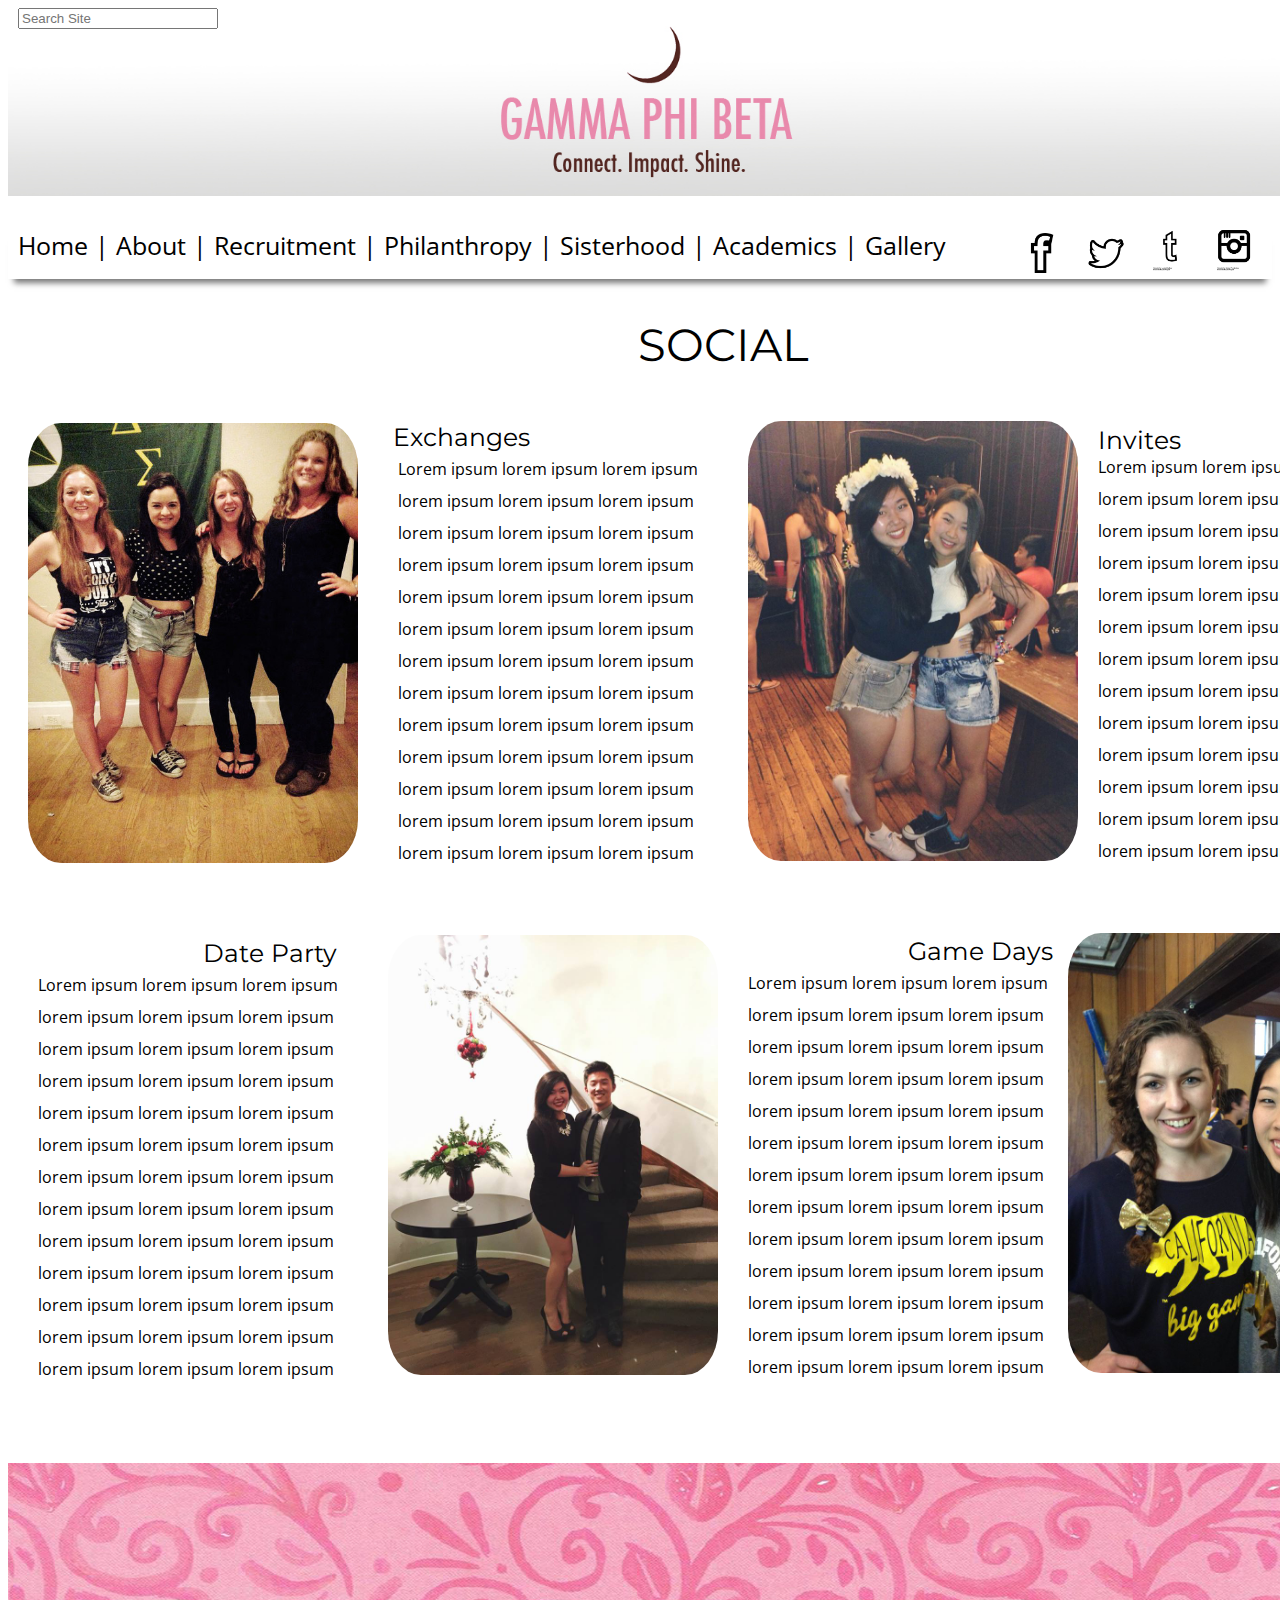
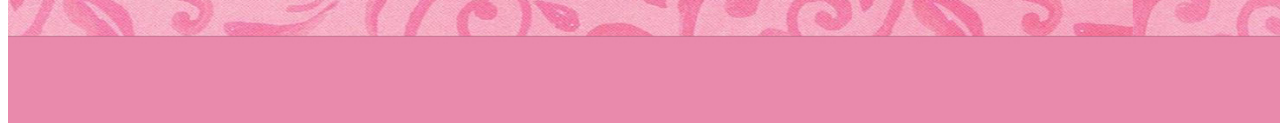
<file: social.html>
<html>
	<head>
<link rel="stylesheet" type="text/css" href="assets/css/style.css" />
<link href='http://fonts.googleapis.com/css?family=Open+Sans:400,800' rel='stylesheet' type='text/css'>
<link href='http://fonts.googleapis.com/css?family=Montserrat' rel='stylesheet' type='text/css'>
<script src="http://ajax.googleapis.com/ajax/libs/jquery/1.11.0/jquery.min.js">
    </script> 
 <script src = "assets/js/script.js"></script>
</head>



		<div id="header"><img src="assets/img/header.jpg"/>
			<div class ="searchbar"> <input type="text" name="search" placeholder="Search Site"> </div>
		</div>

		<div id="nav"> 
			<div class="links"><a href="index.html">Home</a>  |   <a href="about.html"> About </a>   |   <a href="recruitment.html"> Recruitment </a>   |   <a href="philo.html">Philanthropy</a> | <a href="sisterhood.html">Sisterhood</a> | <a href="scholar.html">Academics</a> | <a href="gallery.html">Gallery</div>
			<div class="contact-buttons">
				<a href="https://www.facebook.com/ucbgammaphibeta?fref=ts"><img src="assets/img/facebook.png"/></a>
				<a href="https://twitter.com/gpbcrescentmoon"><img src="assets/img/twitter.png"/></a>
				<a href="https://www.ucbgammaphibeta.tumblr.com"><img src="assets/img/tumblr.png"/></a>
				<a href="http://instagram.com/ucbgammaphibeta"><img src="assets/img/instagram.png"/></a>
				</div>
		</div>

		<div id="social-title"> SOCIAL </div>

			<div class="exchanges-title"> Exchanges </div>
			<div class="exchanges-img"><img src="assets/img/exchanges.jpg"/> </div>
			<div class="exchanges-content">Lorem ipsum lorem ipsum lorem ipsum lorem ipsum lorem ipsum lorem ipsum lorem ipsum lorem ipsum lorem ipsum lorem ipsum lorem ipsum lorem ipsum lorem ipsum lorem ipsum lorem ipsum lorem ipsum lorem ipsum lorem ipsum lorem ipsum lorem ipsum lorem ipsum lorem ipsum lorem ipsum lorem ipsum lorem ipsum lorem ipsum lorem ipsum lorem ipsum lorem ipsum lorem ipsum lorem ipsum lorem ipsum lorem ipsum lorem ipsum lorem ipsum lorem ipsum lorem ipsum lorem ipsum lorem ipsum </div>

			<div class="invites-title"> Invites </div>
			<div class="invites-img"><img src="assets/img/invites.jpg"/> </div>
			<div class="invites-content">Lorem ipsum lorem ipsum lorem ipsum lorem ipsum lorem ipsum lorem ipsum lorem ipsum lorem ipsum lorem ipsum lorem ipsum lorem ipsum lorem ipsum lorem ipsum lorem ipsum lorem ipsum lorem ipsum lorem ipsum lorem ipsum lorem ipsum lorem ipsum lorem ipsum lorem ipsum lorem ipsum lorem ipsum lorem ipsum lorem ipsum lorem ipsum lorem ipsum lorem ipsum lorem ipsum lorem ipsum lorem ipsum lorem ipsum lorem ipsum lorem ipsum lorem ipsum lorem ipsum lorem ipsum lorem ipsum </div>
		
	


			<div class="date-party-title"> Date Party </div>
			<div class="date-party-content">Lorem ipsum lorem ipsum lorem ipsum lorem ipsum lorem ipsum lorem ipsum lorem ipsum lorem ipsum lorem ipsum lorem ipsum lorem ipsum lorem ipsum lorem ipsum lorem ipsum lorem ipsum lorem ipsum lorem ipsum lorem ipsum lorem ipsum lorem ipsum lorem ipsum lorem ipsum lorem ipsum lorem ipsum lorem ipsum lorem ipsum lorem ipsum lorem ipsum lorem ipsum lorem ipsum lorem ipsum lorem ipsum lorem ipsum lorem ipsum lorem ipsum lorem ipsum lorem ipsum lorem ipsum lorem ipsum </div>
			<div class="date-party-img"><img src="assets/img/dateparty.jpg"/> </div>

			<div class="game-day-title"> Game Days </div>
			<div class="game-day-content">Lorem ipsum lorem ipsum lorem ipsum lorem ipsum lorem ipsum lorem ipsum lorem ipsum lorem ipsum lorem ipsum lorem ipsum lorem ipsum lorem ipsum lorem ipsum lorem ipsum lorem ipsum lorem ipsum lorem ipsum lorem ipsum lorem ipsum lorem ipsum lorem ipsum lorem ipsum lorem ipsum lorem ipsum lorem ipsum lorem ipsum lorem ipsum lorem ipsum lorem ipsum lorem ipsum lorem ipsum lorem ipsum lorem ipsum lorem ipsum lorem ipsum lorem ipsum lorem ipsum lorem ipsum lorem ipsum </div>
			<div class="game-day-img"><img src="assets/img/gamedays.jpg"/> </div>


			<div id="bottom-header-social"> <img src="assets/img/bottomimage.jpg"/> </div>

</html>
</file>
<file: assets/css/style.css>
body {
	height: 100%;
	width: auto;
	overflow-x: hidden;
	line-height: 200%;
}

#header-container {
	width: 100%;
	height: 100%;
}

#header img{
	max-width: 100%;
	height: auto;
	position: absolute;
	vertical-align: baseline;
}

.searchbar {
	z-index: 100;
	position: relative;
	padding-left: 10px;


}

.searchbar input {
	width: 200px;

}

#nav {
	font-family: "Open Sans";
	position: relative;
	width: 100%;
	height: 50px;
	background-color: white;
	z-index: 100;
	vertical-align: baseline;
	opacity: 1;

	top: 200px;

	-webkit-box-shadow: 0 10px 6px -6px #777;
	-mox-box-shadow: 0 10px 6px -6px #777;
	box-shadow: 0 10px 6px -6px #777;

}



.links {
	font-size: 25px;
	padding-left: 10px;

}

.contact-buttons {
	position: relative;
	display: inline-block;
	width: 300px;
	height: auto;
	float: right;
	left: 30px;
	top: -35px;

}

.contact-buttons img {

	width: 40px;
	height: auto;
	cursor: pointer;
	margin-left: 20px;

}

#index-content {
	display: inline-block;
	position: relative;
	top: 160px;
	width: 100%;
	height: 500px;

	background-image: url(http://www.okelagi.com/wp-content/uploads/2014/11/wpid-Wallpaper-Pattern-Pink-1.jpg);
	position: center;
	
	
}

#index-content img {
	position: relative;
	height: 100%;
	width: 350px;
	left: 170px;

	margin-left: 5px;


}




#sisterhood-info {
	position: relative;
	width: 350px;
	height: 200px;
	z-index: 100px;
	left: 175px;
	top: -50px;
	background-color: rgba(255, 255, 255, 0.6);
}

.sisterhood-title {
	text-align: center;
	font-family: "Montserrat";
	cursor: pointer;
	font-size: 35px;

}

a:link {
	color: black;
	text-decoration: none;
}

a:visited {
	color: black;
	text-decoration: none;
}

.sisterhood-caption {
	text-align: center;
	font-family: "Open Sans";
}



#philo-info {
	position: relative;
	width: 350px;
	height: 200px;
	z-index: 100px;
	left: 534px;
	top: -250px;
	background-color: rgba(255, 255, 255, 0.6);

}

.philo-title {
	font-family: "Montserrat";
	cursor: pointer;
	text-align: center;
	font-size: 35px;

}

.philo-caption {
	text-align: center;
	font-family: "Open Sans";

}


#social-info {
	position: relative;
	width: 350px;
	height: 200px;
	z-index: 100px;
	left: 893px;
	top: -450px;
	background-color: rgba(255, 255, 255, 0.6);
}



.social-title {
	font-family: "Montserrat";
	cursor: pointer;
	text-align: center;
	font-size: 35px;
}

.social-caption {
	text-align: center;
	font-family: "Open Sans";

}

#bottom-container {
	position: relative;
	width: 100%;
	height: 130px;
	top: 260px;
	z-index: 100;



	-webkit-box-shadow: 0 10px 6px -6px #777;
	-mox-box-shadow: 0 10px 6px -6px #777;
	box-shadow: 0 10px 6px -6px #777;



}

.index-image-container {
	position: relative;
	left: 150px;
	width: 100%;
	height: 300px;
	display: inline-block;

}

.index-image-container img {
	position: relative;
	top: -60px;
	height: 150px;
	width: auto;
	padding-left: 120px;


}


#bottom-header-index {
	position: relative;
	top: 260px;
}

#bottom-header-index img {
	height: 260px;
	width: auto;
}

#five-dine {
	position: relative;
	width: 550px;
	height: 600px;
	top: 215px;
	margin-left: 80px;
	font-family: "Montserrat";
	font-size: 35px;
	text-align: center;
	margin-top: 15px;

}

#five-dine img {
	width: 550px;
	height: auto;
	margin-top: 30px;
	border-radius: 10%;

}

#five-dine-content {
	font-size: 12px;
	margin-top: 15px;
	font-family: "Open Sans";




}

#gphi-joe {
	position: relative;
	width: 550px;
	height: 600px;
	font-family: "Montserrat";
	font-size: 35px;
	text-align: center;
	top: -385px;
	left: 800px;


}

#gphi-joe img {

	width: 550px;
	height: auto;
	margin-top: 30px;
	border-radius: 10%;

}

#gphi-joe-content {
	font-size: 12px;
	margin-top: 15px;
	font-family: "Open Sans";


}

#bottom-header-philo {
	position: relative;
	top: -210px;


}

#bottom-header-philo img {
	height: 260px;
	width: auto;
}

#sisterhood-title {
	position: relative;
	text-align: center;
	font-family: "Montserrat";
	font-size: 55px;
	width: 100%;
	height: 30px;
	top: 238px;
	left: 138px;
}

#left-photo {
	position: relative;
	height: 550px;
	top: 270px;
	margin-left: 30px;
	
}

#left-photo img {
	height: 550px;
	width: auto;
	border-radius: 10%;
}

#right-photo {
	position: relative;
	height: 550px;
	left: 950px;
	top: -480px;
	
}

#right-photo img {
	height: 550px;
	width: auto;
	border-radius: 10%;
}

#sisterhood-text {
	position: relative;
	width: 430px;
	height: 200px;
	font-family: "Open Sans";
	top: -280px;
	left: 485px;
	text-align: center;

}


#bottom-header-sister {
	position: relative;
	top: -370px;
	height: 260px;

}

#bottom-header-sister img {
	height: 260px;
	width: auto;
}



#about-title {
	position: relative;
	font-family: "Montserrat";
	font-size: 45px;
	top: 250px;
	left: 500px;



}

#about-content {
	position: relative;
	top: 300px;
	left: 300px;
	height: 800px;


}

.about-now-img {
	position: relative;
	width: 600px;
	height: auto;
	left: -200px;
}

.about-now-img img {
	width: 600px;
	height: auto;
	padding-bottom: 20px;
	vertical-align: middle;
	border-radius: 10%;
}

.about-now {
	position: relative;
	width: 600px;
	font-family: "Open Sans";
	text-align: center;
	margin-bottom: 30px;
	left: 450px;
	top: -470px;


}

.about-history {
	position: relative;
	width: 600px;
	font-family: "Open Sans";
	text-align: center;
	top: -450px;
	left: -200px;

}

.about-history-img {
	position: relative;
	width: 600px;
	height: auto;
	top: -790px;
	left: 450px;

}

.about-history-img img {
	width: 600px;
	height: auto;
	padding-bottom: 20px;
	border-radius: 10%;

}

#bottom-header-about {
	position: relative;
	top: 500px;

}

#bottom-header-about img {
	height: 260px;
	width: auto;

}

#social-title {
	position: relative;
	font-family: "Montserrat";
	font-size: 45px;
	top: 250px;
	left: 630px;

}

.exchanges-title {
	position: relative;
	font-family: "Montserrat";
	font-size: 25px;
	left: 385px;
	top: 310px;
}

.exchanges-img {
	position: relative;
	width: 330px;
	height: auto;
	top: 280px;
	left: 20px;
}

.exchanges-img img {
	width: 330px;
	height: auto;
	border-radius: 10%;

}

.exchanges-content {
	position: relative;
	font-family: "Open Sans";
	width: 300px;
	height: auto;
	left: 390px;
	top: -130px;

}

.invites-title {
	position: relative;
	font-family: "Montserrat";
	font-size: 25px;
	left: 1090px;
	top: -575px;
}

.invites-content {
	position: relative;
	font-family: "Open Sans";
	width: 300px;
	height: auto;
	top: -1020px;
	left: 1090px;
}

.invites-img {
	position: relative;
	width: 330px;
	height: auto;
	top: -610px;
	left: 740px;
}

.invites-img img {
	width: 330px;
	height: auto;
	border-radius: 10%;

}

.date-party-title {
	position: relative;
	font-family: "Montserrat";
	font-size: 25px;
	top: -950px;
	left: 195px;
}

.date-party-img {
	position: relative;
	width: 330px;
	height: auto;
	top: -1400px;
	left: 380px;

}

.date-party-img img {
	width: 330px;
	height: auto;
	border-radius: 10%;
}

.date-party-content {
	font-family: "Open Sans";
	position: relative;
	width: 330px;
	height: auto;
	top: -950px;
	left: 30px;
}

.game-day-title {
	position: relative;
	font-family: "Montserrat";
	font-size: 25px;
	top: -1840px;
	left: 900px;
}
.game-day-content {
	position: relative;
	width: 300px;
	height: auto;
	top: -1840px;
	left: 740px;
	font-family: "Open Sans";
}

.game-day-img {
	position: relative;
	width: 330px;
	height: auto;
	top: -2290px;
	left: 1060px;
}

.game-day-img img {
	width: 330px;
	height: auto;
	border-radius: 10%;
}


#bottom-header-social {
	position: relative;
	top: -2200px;
}

#bottom-header-social img {
	height: 260px;
	width: auto;
}

#recruitment-title {
	position: relative;
	font-family: "Montserrat";
	font-size: 45px;
	top: 250px;
	left: 550px;

}

.recruitment-content {
	position: relative;
	font-family: "Open Sans";
	left: 50px;
	width: 1350px;
	top: 270px;



}

.recruitment-imgs {
	position: relative;
	width: 1350px;
	top: 330px;


}

.recruitment-imgs img {
	position: relative;
	width: 650px;
	height: auto;
	padding-left: 20px;
	left: 30px;
	border-radius: 10%;
}

#bottom-header-recruitment {
	position: relative;
	top: 400px;
}

#bottom-header-recruitment img {
	height: 260px;
	width: auto;
}

#calendar-title {
	position: relative;
	font-family: "Montserrat";
	font-size: 45px;
	top: 250px;
	left: 420px;

}

#prev {
	position: relative;
	
	top: 600px;
	left: 150px;


}

#prev img {
	position: relative;
	width: 100px;
	cursor: pointer;

}

.carousel-container {
	width: 100%;
	height: 700px;
	margin: 0px auto;

	position: relative;

}

#carousel {
	position: relative;
	width: 100%;
	height: 700px;
	margin-left: 0px;
	-webkit-transition: all 0.3s;


}

.carousel-item {
	width: 700px;
	position: absolute;
	height: 100%;
	float: left;
	top: 300px;
	left: 360px;

}

.carousel-item img {
	width: 700px;
	height: auto;
}

#next {
	position: relative;
	
	top: 480px;
	left: 1150px;

}

#next img {
	position: relative;
	width: 100px;
	cursor: pointer;

}

#bottom-header-calendar {
	position: relative;
	top: 450px;

}

#bottom-header-calendar img {
	height: 260px;
	width: auto;
}

#faq-title {
	position: relative;
	font-family: "Montserrat";
	font-size: 45px;
	top: 250px;
	left: 300px;
}

#faq-content {
	position: relative;
	width: 650px;
	left: 650px;
	top: 310px;

}

.faq-question {
	padding-bottom: 25px;
	font-family: "Open Sans";

}

.faq-img {
	position: relative;
	left: 70px;
	top: -240px;


}

.faq-img img {
	width: 500px;
	height: auto;
	border-radius: 10%;
}

#bottom-header-faq {
	position: relative;
	top: -150px;
}

#bottom-header-faq img {
	height: 260px;
	width: auto;
}

#scholar-title {
	position: relative;
	font-family: "Montserrat";
	font-size: 45px;
	top: 270px;
	left: 320px;
}

.scholar-content{
	position: relative;
	font-family: "Open Sans";
	width: 600px;
	top: 330px;
	left: 700px;
}

.scholar-img {
	position: relative;
	left: 100px;
	top: -400px;
}

.scholar-img img {
	width: 500px;
	height: auto;
	border-radius: 10%;
}

#bottom-header-scholar {
	position: relative;
	top: -320px;
}

#bottom-header-scholar img {
	height: 260px;
	width: auto;
}

#gallery-title {
	position: relative;
	font-family: "Montserrat";
	font-size: 45px;
	top: 260px;
	left: 600px;
}

#vertical {
	position: relative;
	width: 100%;
	top: 300px;
	display: inline-block;
	left: 70px;


}

#vertical img {
	width: 300px;
	height: 452px;
	padding-right: 20px;
	padding-top: 20px;
	padding-bottom: 20px;
}

#horizontal {
	position: relative;
	width: 100%;
	top: 300px;
	left: 40px;
}

#horizontal img {
	width: 400px;
	padding-left: 30px;
}

#bottom-header-gallery {
	position: relative;
	top: 350px;
}

#bottom-header-gallery img {
	height: 260px;
	width: auto;
}
</file>
